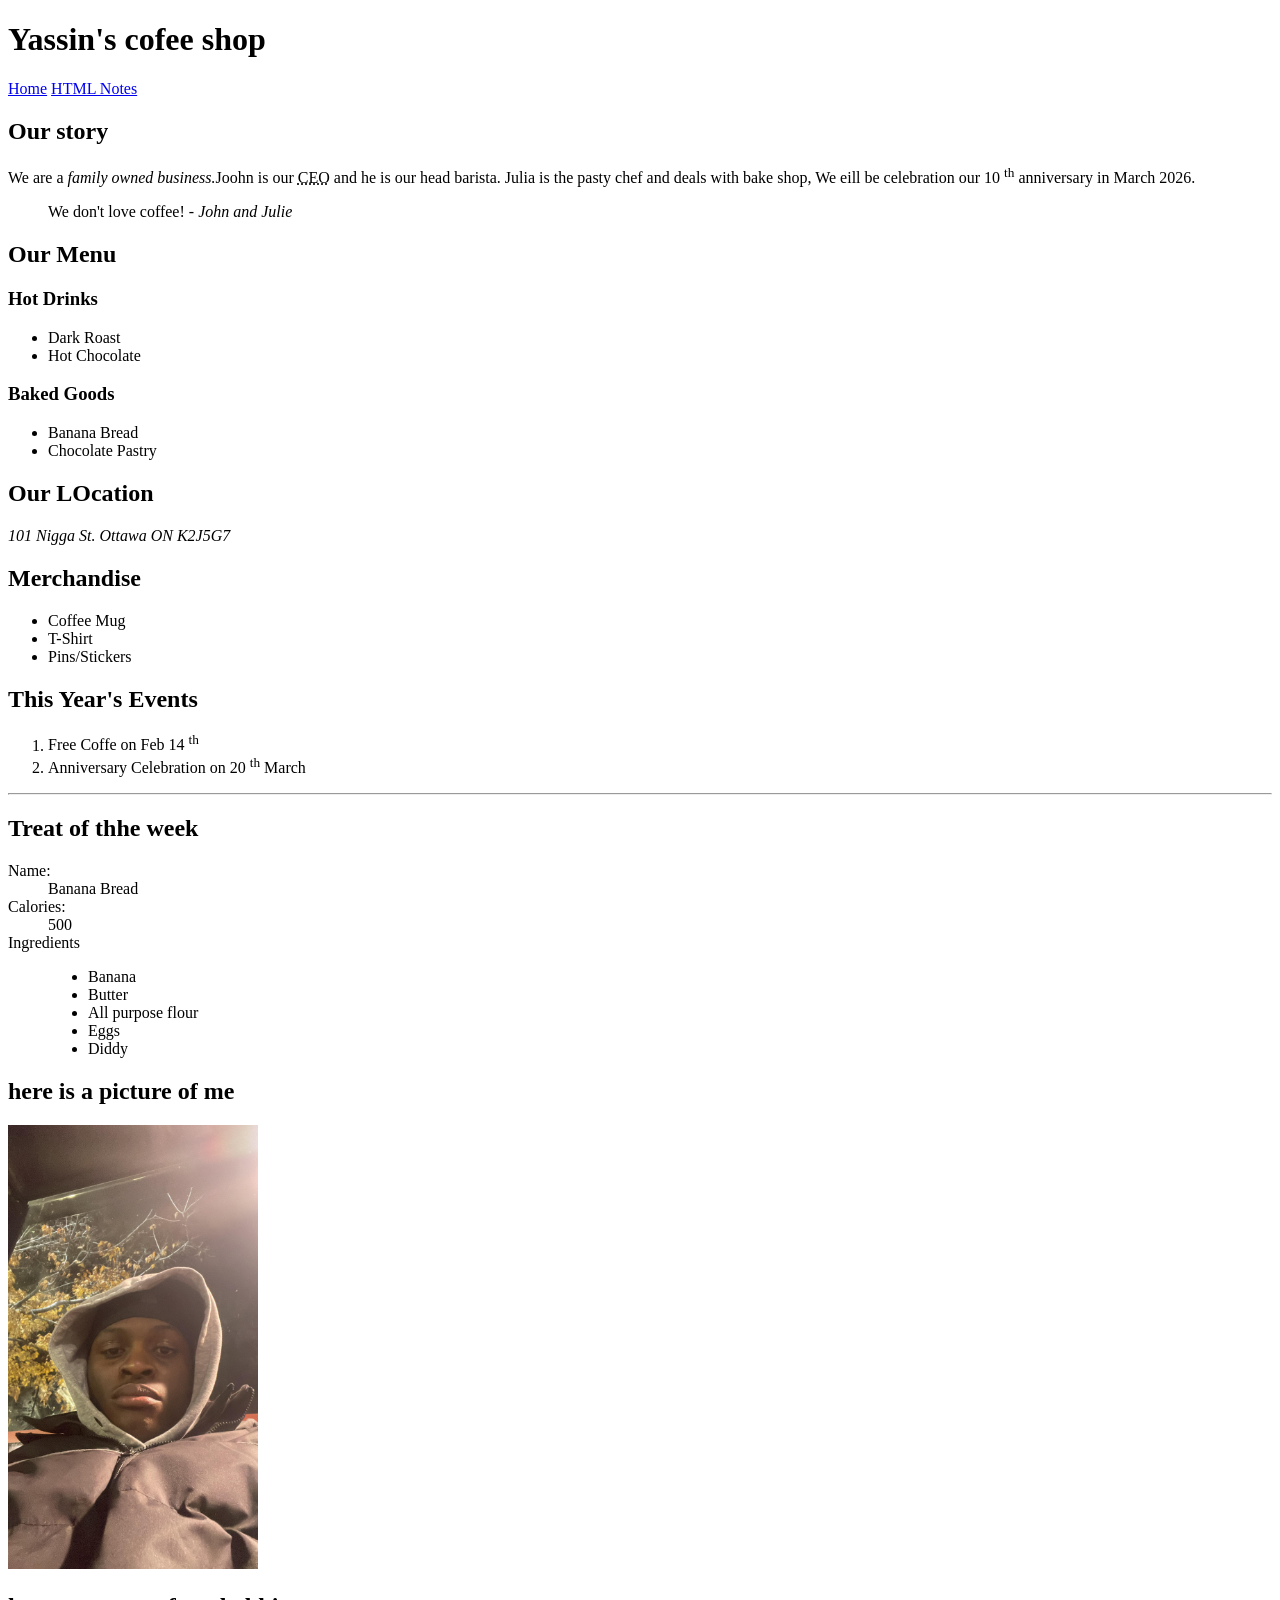
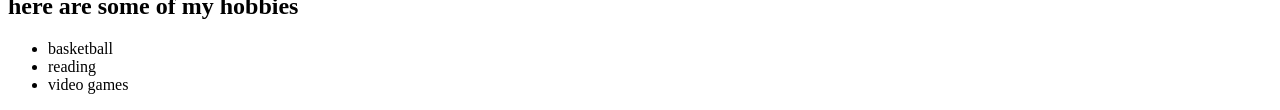
<file: index.html>
<!DOCTYPE html>
<html lang="en">

<head>
    <meta charset="UTF-8">
    <meta name="viewport" content="width=device-width, initial-scale=1.0">
    <title>Week 3</title>
</head>

<body>
    <header>
        <h1> Yassin's cofee shop</h1>
        <nav>
            <a href="index.html">Home</a>
            <a href="notes.html">HTML Notes</a>
        </nav>
    </header>
    <!-- This is the main region -->
    <main>
        <h2>Our story</h2>
        <p>We are a <em>family owned business.</em>Joohn is our <abbr title="Chief Executive Officer">CEO</abbr> and he
            is our head barista. Julia is the pasty chef and deals with bake shop, We eill be celebration our 10
            <sup>th</sup> anniversary in March 2026. </p>
        <blockquote>We don't love coffee! - <cite>John and Julie</cite></blockquote>
        <!-- Our Menu -->
        <section>
            <h2>Our Menu</h2>
            <h3>Hot Drinks</h3>
            <ul>
                <li>Dark Roast </li>
                <li>Hot Chocolate</li>
            </ul>
            <h3>Baked Goods</h3>
            <ul>
                <li>Banana Bread</li>
                <li>Chocolate Pastry</li>
            </ul>
        </section>

        <!-- Our Location -->
        <section>
            <h2>Our LOcation</h2>
            <address>101 Nigga St. Ottawa ON K2J5G7</address>
        </section>


        <!-- Side Business -->

        <aside>
            <h2>Merchandise</h2>
            <ul>
                <li>Coffee Mug</li>
                <li>T-Shirt</li>
                <li>Pins/Stickers</li>
            </ul>
        </aside>

        <!-- 2026 Events -->

        <section>
            <h2>This Year's Events</h2>
            <ol>
                <li>Free Coffe on Feb 14 <sup>th</sup></li>
                <li>Anniversary Celebration on 20 <sup>th</sup> March</li>
            </ol>
        </section>
        <hr>

        <!-- Items of th Weeks -->
        <section>
            <h2>Treat of thhe week</h2>
            <dl>
                <dt>Name:</dt>
                <dd>Banana Bread</dd>

                <dt>Calories:</dt>
                <dd>500</dd>

                <dt>Ingredients</dt>
                <dd>
                    <ul>
                        <li>Banana</li>
                        <li>Butter</li>
                        <li>All purpose flour</li>
                        <li>Eggs</li>
                        <li>Diddy</li>
                    </ul>
                </dd>
            </dl>
        </section>

        <!-- picture of me  -->

        <section>
            <h2>here is a picture of me</h2>
            <img src="images/yassin.jpg" alt="photo of me" width="250">

            <h2>here are some of my hobbies</h2>
            <ul>
                <li>basketball</li>
                <li>reading</li>
                <li>video games</li>
            </ul>
        </section>
        
        
    </main>
    <footer>

    </footer>
</body>

</html>
</file>
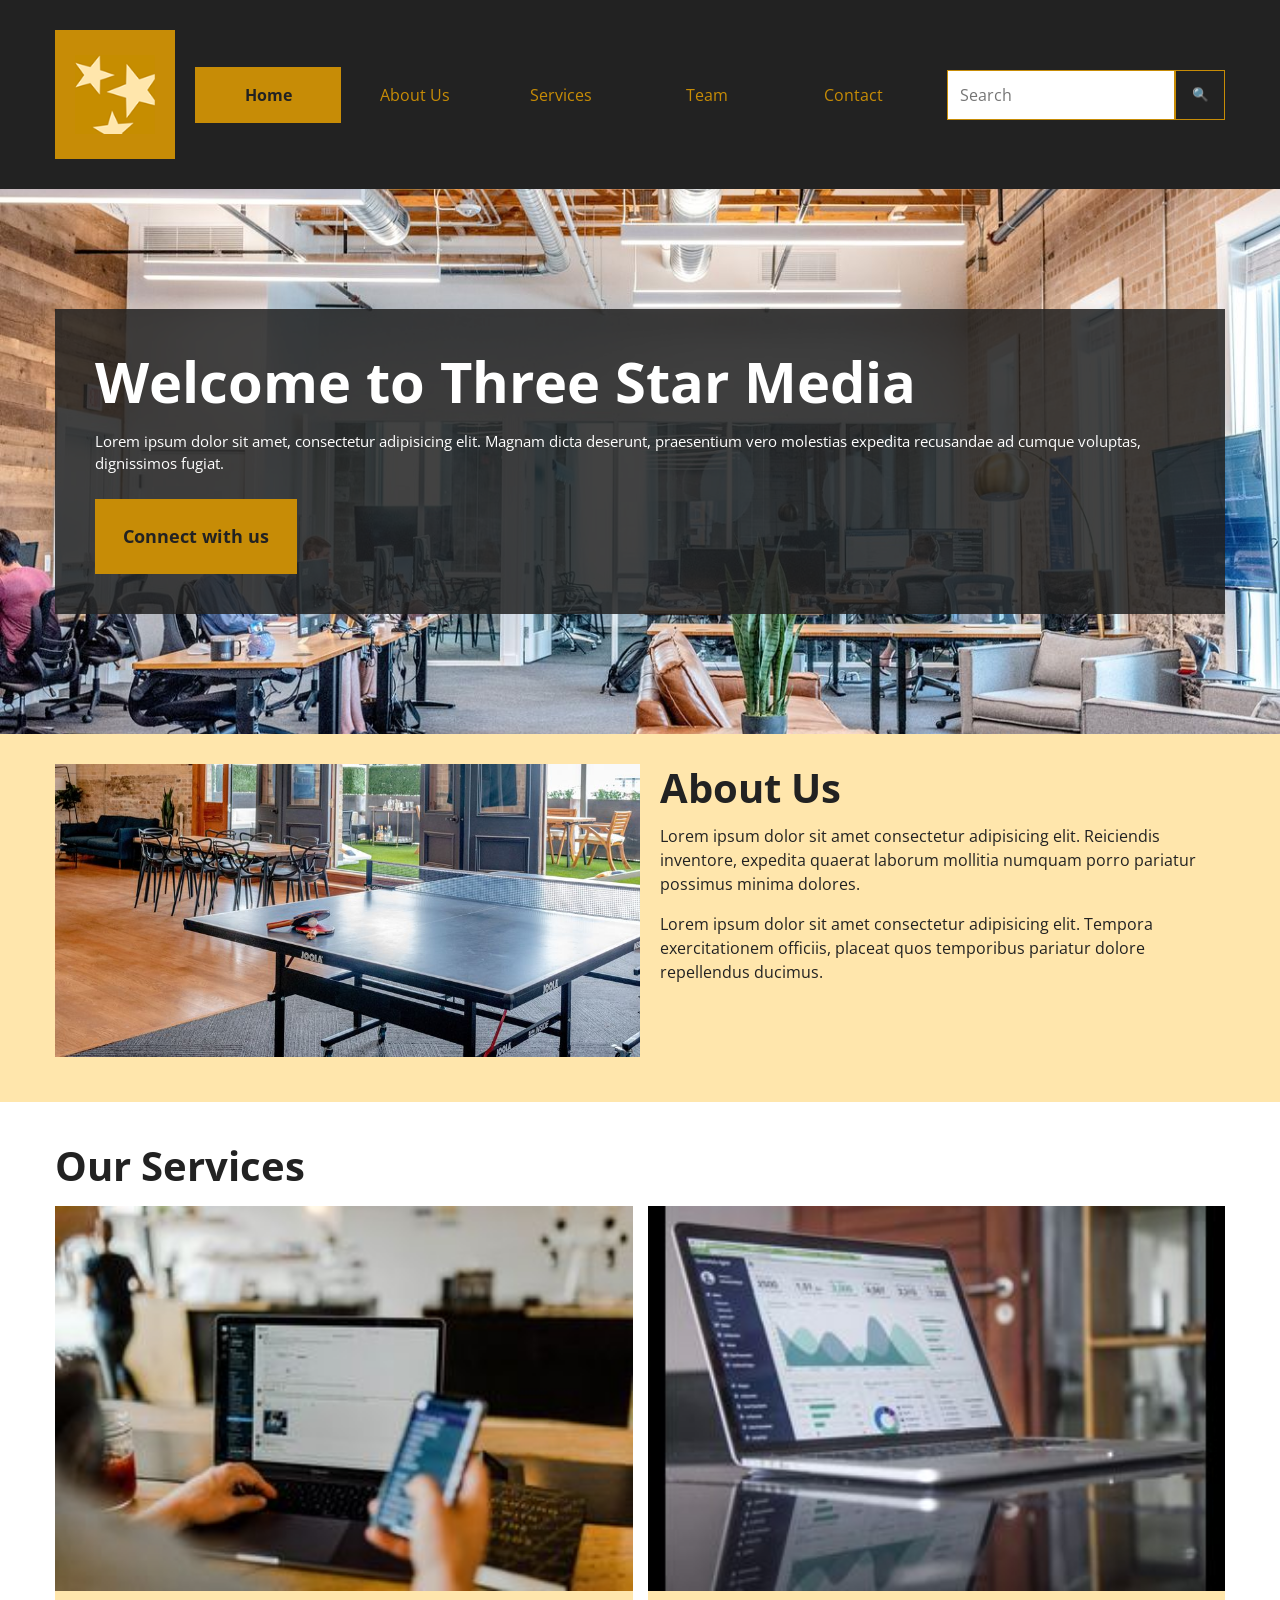
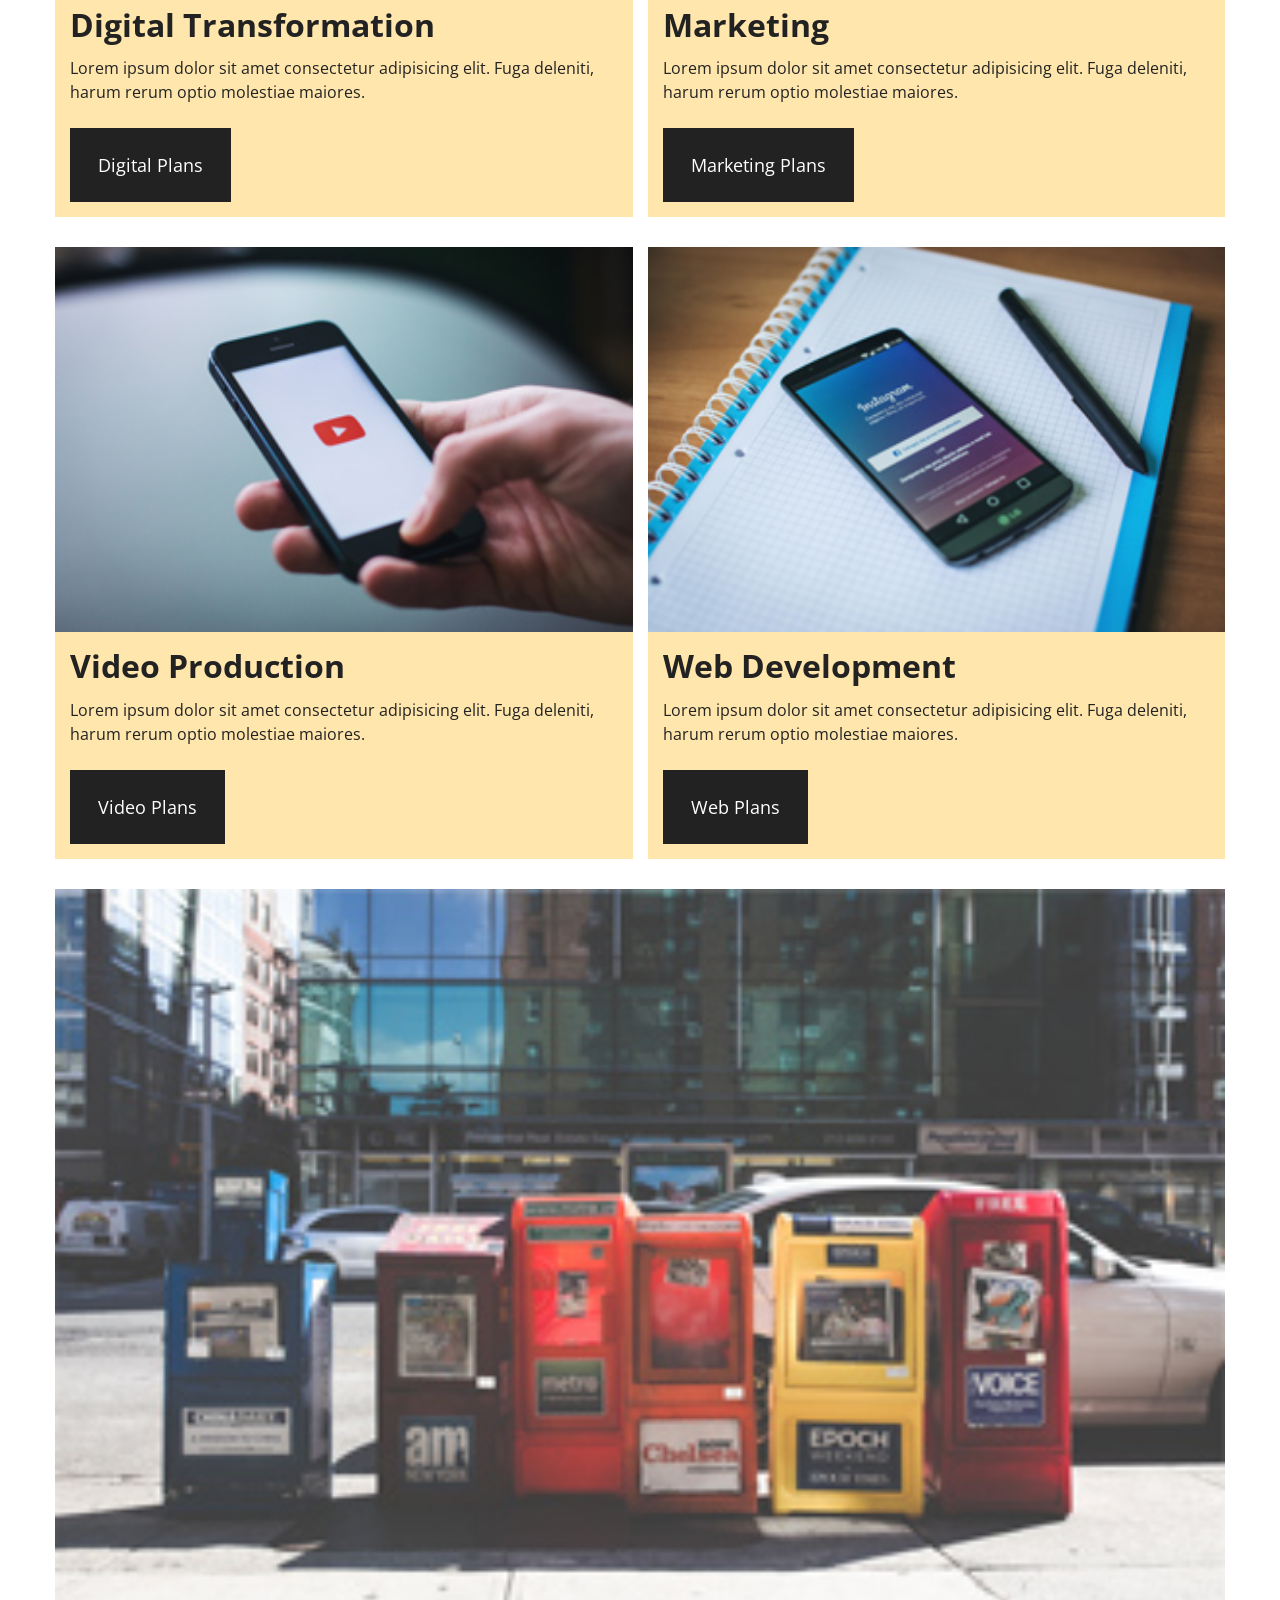
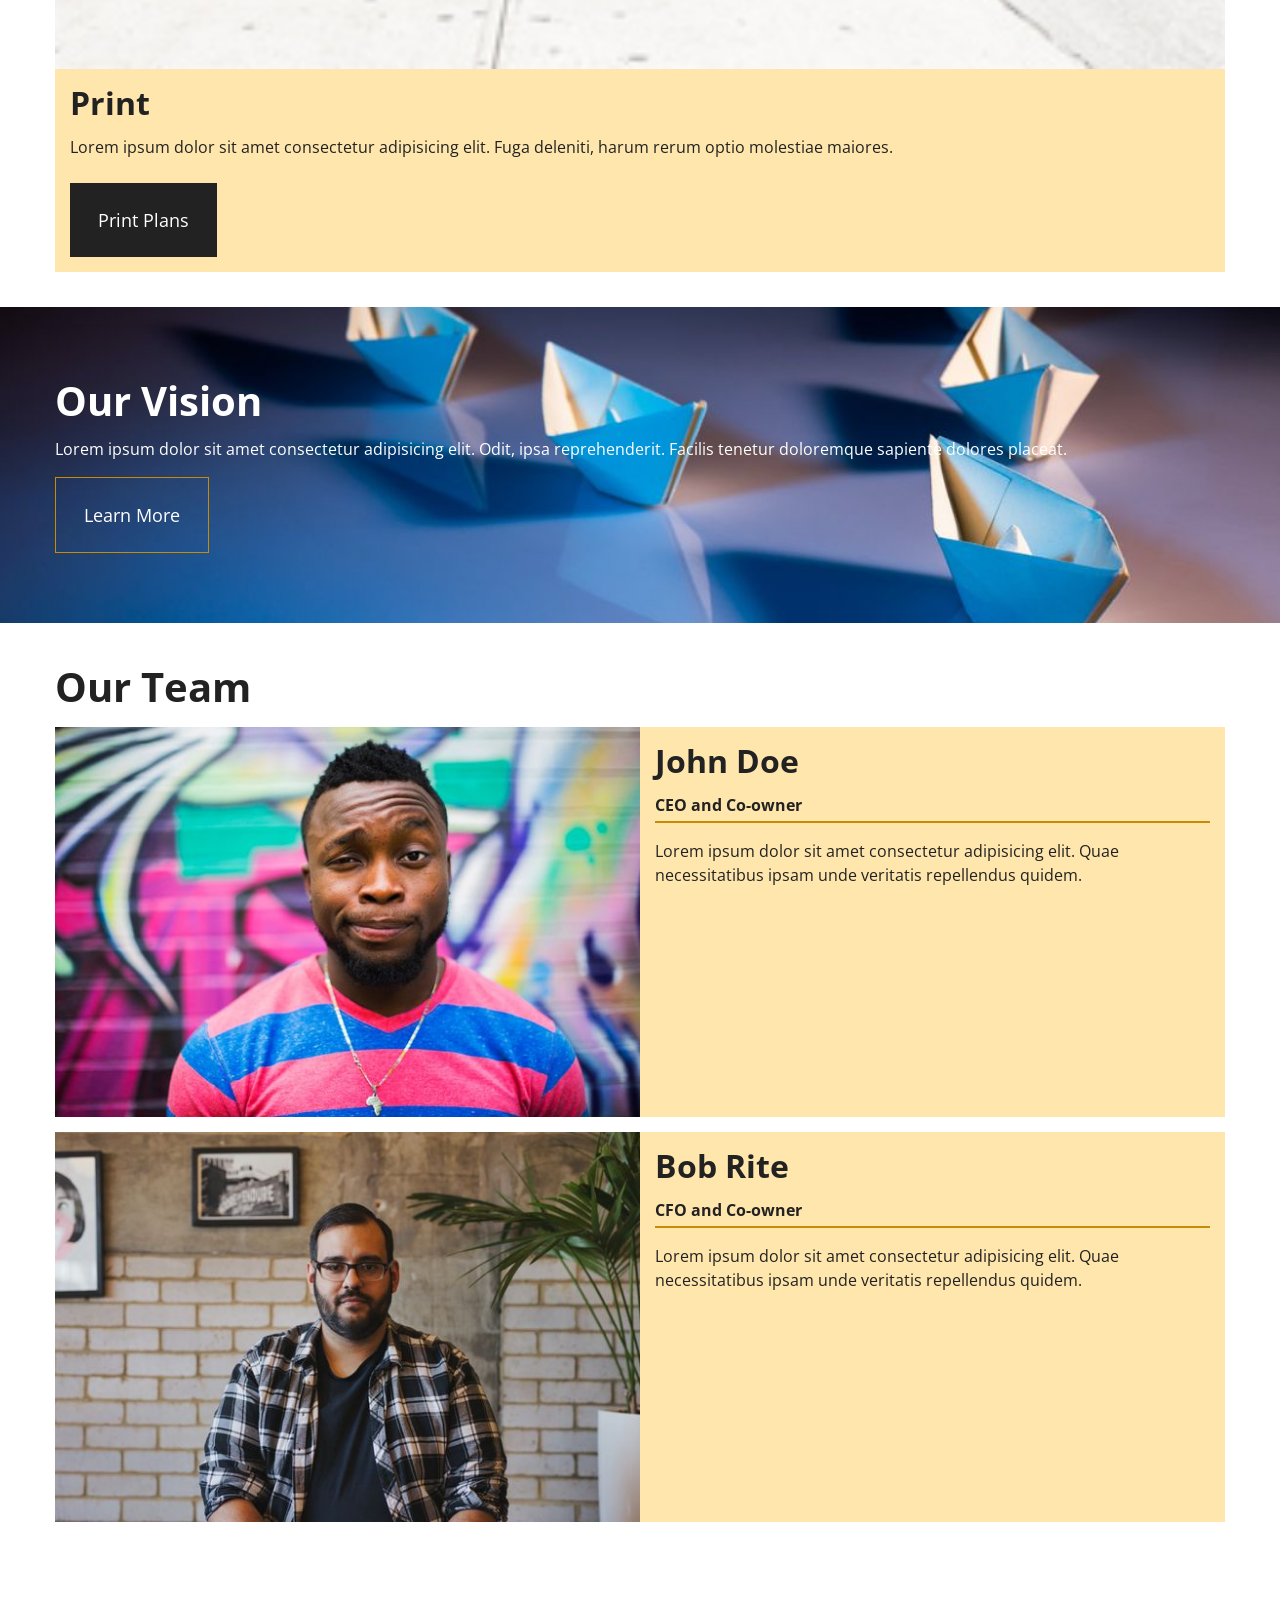
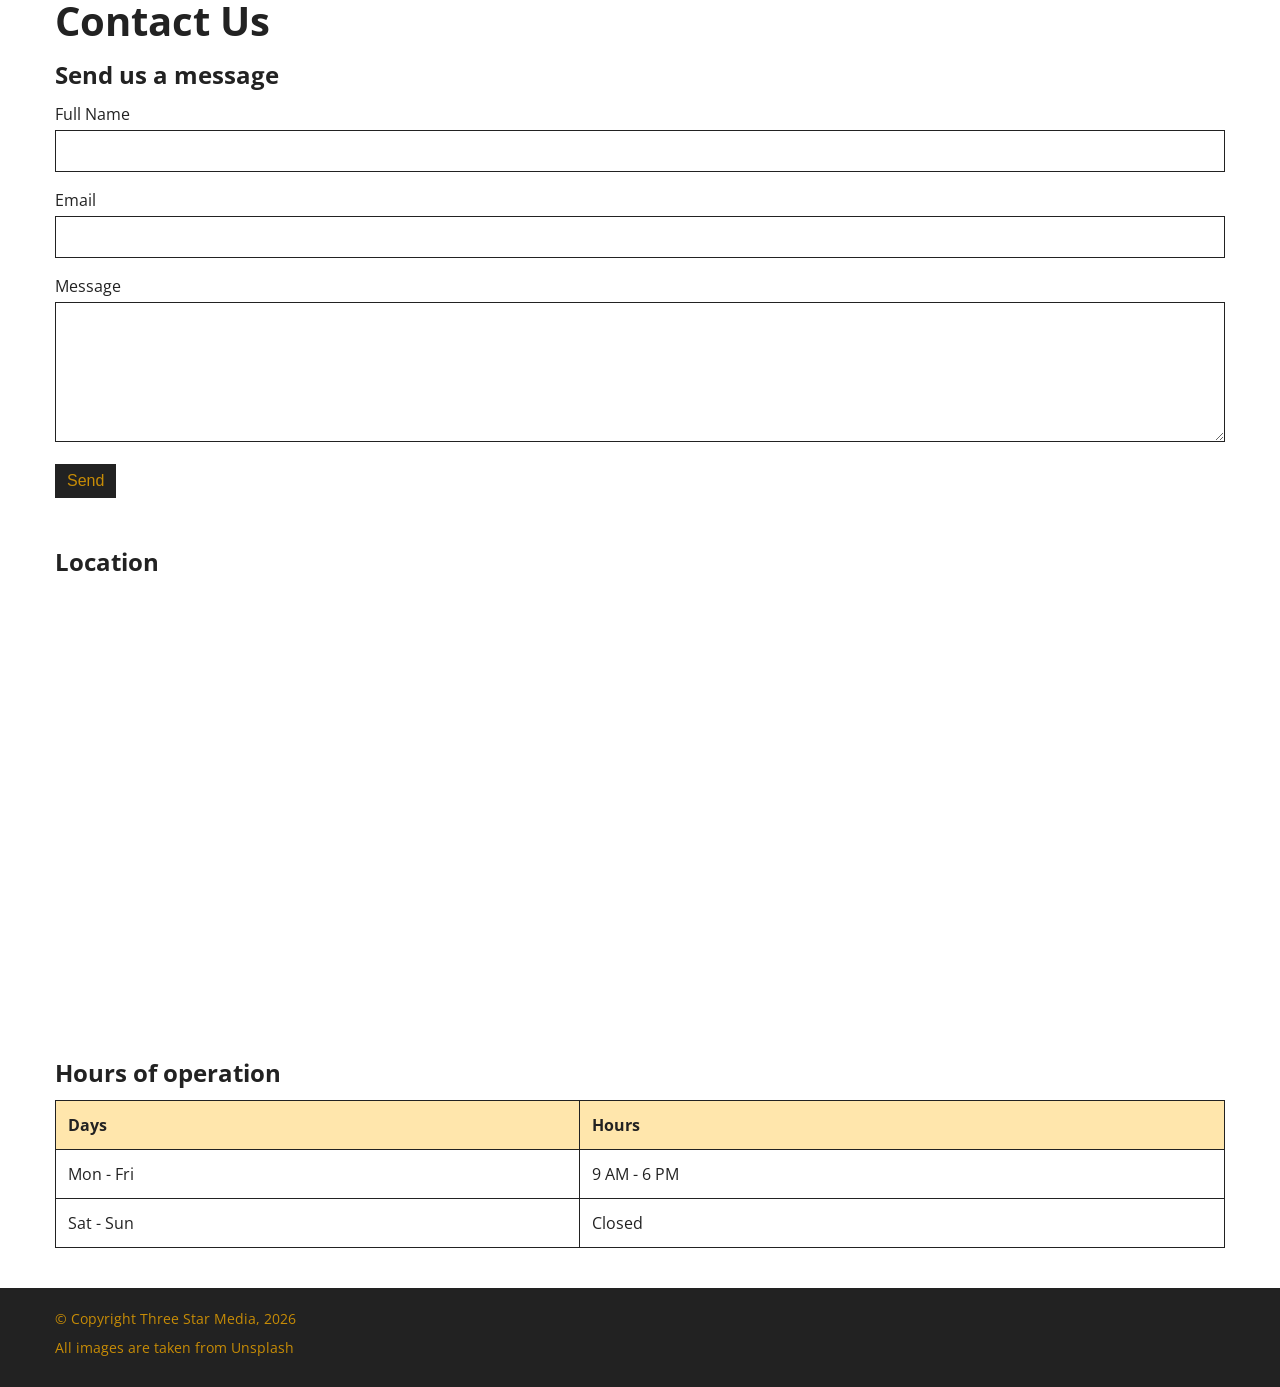
<file: final-project/index.html>
<!DOCTYPE html>
<html lang="en">
<head>
  <meta charset="UTF-8">
  <meta name="viewport" content="width=device-width, initial-scale=1.0">
  <title>Three Star Media</title>

  <!-- Google Font: Open Sans -->
  <link rel="preconnect" href="https://fonts.googleapis.com">
  <link rel="preconnect" href="https://fonts.gstatic.com" crossorigin>
  <link href="https://fonts.googleapis.com/css2?family=Open+Sans:wght@400;700;800&display=swap" rel="stylesheet">

  <!-- Main stylesheet -->
  <link rel="stylesheet" href="css/main.css">
</head>
<body>

  <header class="site-header">
    <div class="container">
      <div class="logo">
        <img src="images/logo.png" alt="Three Star Media logo">
      </div>

      <nav class="site-nav">
        <ul class="nav-list">
          <li><a href="#home">Home</a></li>
          <li><a href="#about">About Us</a></li>
          <li><a href="#services">Services</a></li>
          <li><a href="#team">Team</a></li>
          <li><a href="#contact">Contact</a></li>
        </ul>
      </nav>

      <form class="search-form" action="#" method="get">
        <input type="text" name="search" placeholder="Search">
        <button type="submit">🔍</button>
      </form>
    </div>
  </header>

  <main>
    <section id="home" class="hero">
      <div class="hero-inner container">
        <div class="hero-box">
          <h1>Welcome to Three Star Media</h1>
          <p>
            Lorem ipsum dolor sit amet, consectetur adipisicing elit. 
            Magnam dicta deserunt, praesentium vero molestias expedita 
            recusandae ad cumque voluptas, dignissimos fugiat.
          </p>
          <a href="#contact" class="btn-primary">Connect with us</a>
        </div>
      </div>
    </section>

    <section id="about" class="about section-light">
      <div class="container">
        <img src="images/about-us.jpg" alt="Office interior with tables and chairs">
        <div class="about-text">
          <h2>About Us</h2>
          <p>
            Lorem ipsum dolor sit amet consectetur adipisicing elit. Reiciendis
            inventore, expedita quaerat laborum mollitia numquam porro pariatur
            possimus minima dolores.
          </p>
          <p>
            Lorem ipsum dolor sit amet consectetur adipisicing elit. Tempora
            exercitationem officiis, placeat quos temporibus pariatur dolore
            repellendus ducimus.
          </p>
        </div>
      </div>
    </section>

    <section id="services" class="services section-white">
      <div class="container">
        <h2>Our Services</h2>

        <div class="services-grid">
          <article class="service-card">
            <img src="images/digital.jpg" alt="Person using a phone and laptop">
            <div class="service-content">
              <h3>Digital Transformation</h3>
              <p>
                Lorem ipsum dolor sit amet consectetur adipisicing elit. Fuga
                deleniti, harum rerum optio molestiae maiores.
              </p>
              <a href="#" class="btn-dark">Digital Plans</a>
            </div>
          </article>

          <article class="service-card">
            <img src="images/marketing.jpg" alt="Marketing analytics on a screen">
            <div class="service-content">
              <h3>Marketing</h3>
              <p>
                Lorem ipsum dolor sit amet consectetur adipisicing elit. Fuga
                deleniti, harum rerum optio molestiae maiores.
              </p>
              <a href="#" class="btn-dark">Marketing Plans</a>
            </div>
          </article>

          <article class="service-card">
            <img src="images/video.jpg" alt="Hand holding a phone with a video app open">
            <div class="service-content">
              <h3>Video Production</h3>
              <p>
                Lorem ipsum dolor sit amet consectetur adipisicing elit. Fuga
                deleniti, harum rerum optio molestiae maiores.
              </p>
              <a href="#" class="btn-dark">Video Plans</a>
            </div>
          </article>

          <article class="service-card">
            <img src="images/web.jpg" alt="Phone and notebook on a desk">
            <div class="service-content">
              <h3>Web Development</h3>
              <p>
                Lorem ipsum dolor sit amet consectetur adipisicing elit. Fuga
                deleniti, harum rerum optio molestiae maiores.
              </p>
              <a href="#" class="btn-dark">Web Plans</a>
            </div>
          </article>

          <article class="service-card">
            <img src="images/print.jpg" alt="Colourful newspaper boxes on a street">
            <div class="service-content">
              <h3>Print</h3>
              <p>
                Lorem ipsum dolor sit amet consectetur adipisicing elit. Fuga
                deleniti, harum rerum optio molestiae maiores.
              </p>
              <a href="#" class="btn-dark">Print Plans</a>
            </div>
          </article>
        </div>
      </div>
    </section>

    <section class="vision">
      <div class="container">
        <h2>Our Vision</h2>
        <p>
          Lorem ipsum dolor sit amet consectetur adipisicing elit. Odit, ipsa
          reprehenderit. Facilis tenetur doloremque sapiente dolores placeat.
        </p>
        <a href="#" class="btn-outline">Learn More</a>
      </div>
    </section>

    <section id="team" class="team section-white">
      <div class="container">
        <h2>Our Team</h2>

        <article class="team-member">
          <img src="images/john.jpg" alt="Portrait of John Doe">
          <div class="team-content">
            <h3>John Doe</h3>
            <p class="job-title">CEO and Co-owner</p>
            <p>
              Lorem ipsum dolor sit amet consectetur adipisicing elit. Quae
              necessitatibus ipsam unde veritatis repellendus quidem.
            </p>
          </div>
        </article>

        <article class="team-member">
          <img src="images/bob.jpg" alt="Portrait of Bob Rite">
          <div class="team-content">
            <h3>Bob Rite</h3>
            <p class="job-title">CFO and Co-owner</p>
            <p>
              Lorem ipsum dolor sit amet consectetur adipisicing elit. Quae
              necessitatibus ipsam unde veritatis repellendus quidem.
            </p>
          </div>
        </article>
      </div>
    </section>

    <section id="contact" class="contact section-white">
      <div class="container">
        <h2>Contact Us</h2>

        <div class="contact-grid">
          <div class="contact-form-area">
            <h3>Send us a message</h3>

            <form action="#" method="post">
              <label for="fullname">Full Name</label>
              <input type="text" id="fullname" name="fullname">

              <label for="email">Email</label>
              <input type="email" id="email" name="email">

              <label for="message">Message</label>
              <textarea id="message" name="message"></textarea>

              <button type="submit" class="btn-send">Send</button>
            </form>
          </div>

          <div class="hours-area">
            <h3>Hours of operation</h3>
            <table>
              <thead>
                <tr>
                  <th>Days</th>
                  <th>Hours</th>
                </tr>
              </thead>
              <tbody>
                <tr>
                  <td>Mon - Fri</td>
                  <td>9 AM - 6 PM</td>
                </tr>
                <tr>
                  <td>Sat - Sun</td>
                  <td>Closed</td>
                </tr>
              </tbody>
            </table>
          </div>

          <div class="location-area">
            <h3>Location</h3>
            <iframe
              src="https://www.google.com/maps?q=1385 Woodroffe Ave Ottawa&output=embed"
              width="600"
              height="450"
              style="border:0;"
              allowfullscreen=""
              loading="lazy"
              referrerpolicy="no-referrer-when-downgrade"
              title="Map showing Ottawa location">
            </iframe>
          </div>
        </div>
      </div>
    </section>
  </main>

  <footer class="site-footer">
    <div class="container">
      <p>&copy; Copyright Three Star Media, 2026</p>
      <p>All images are taken from Unsplash</p>
    </div>
  </footer>

</body>
</html>
</file>
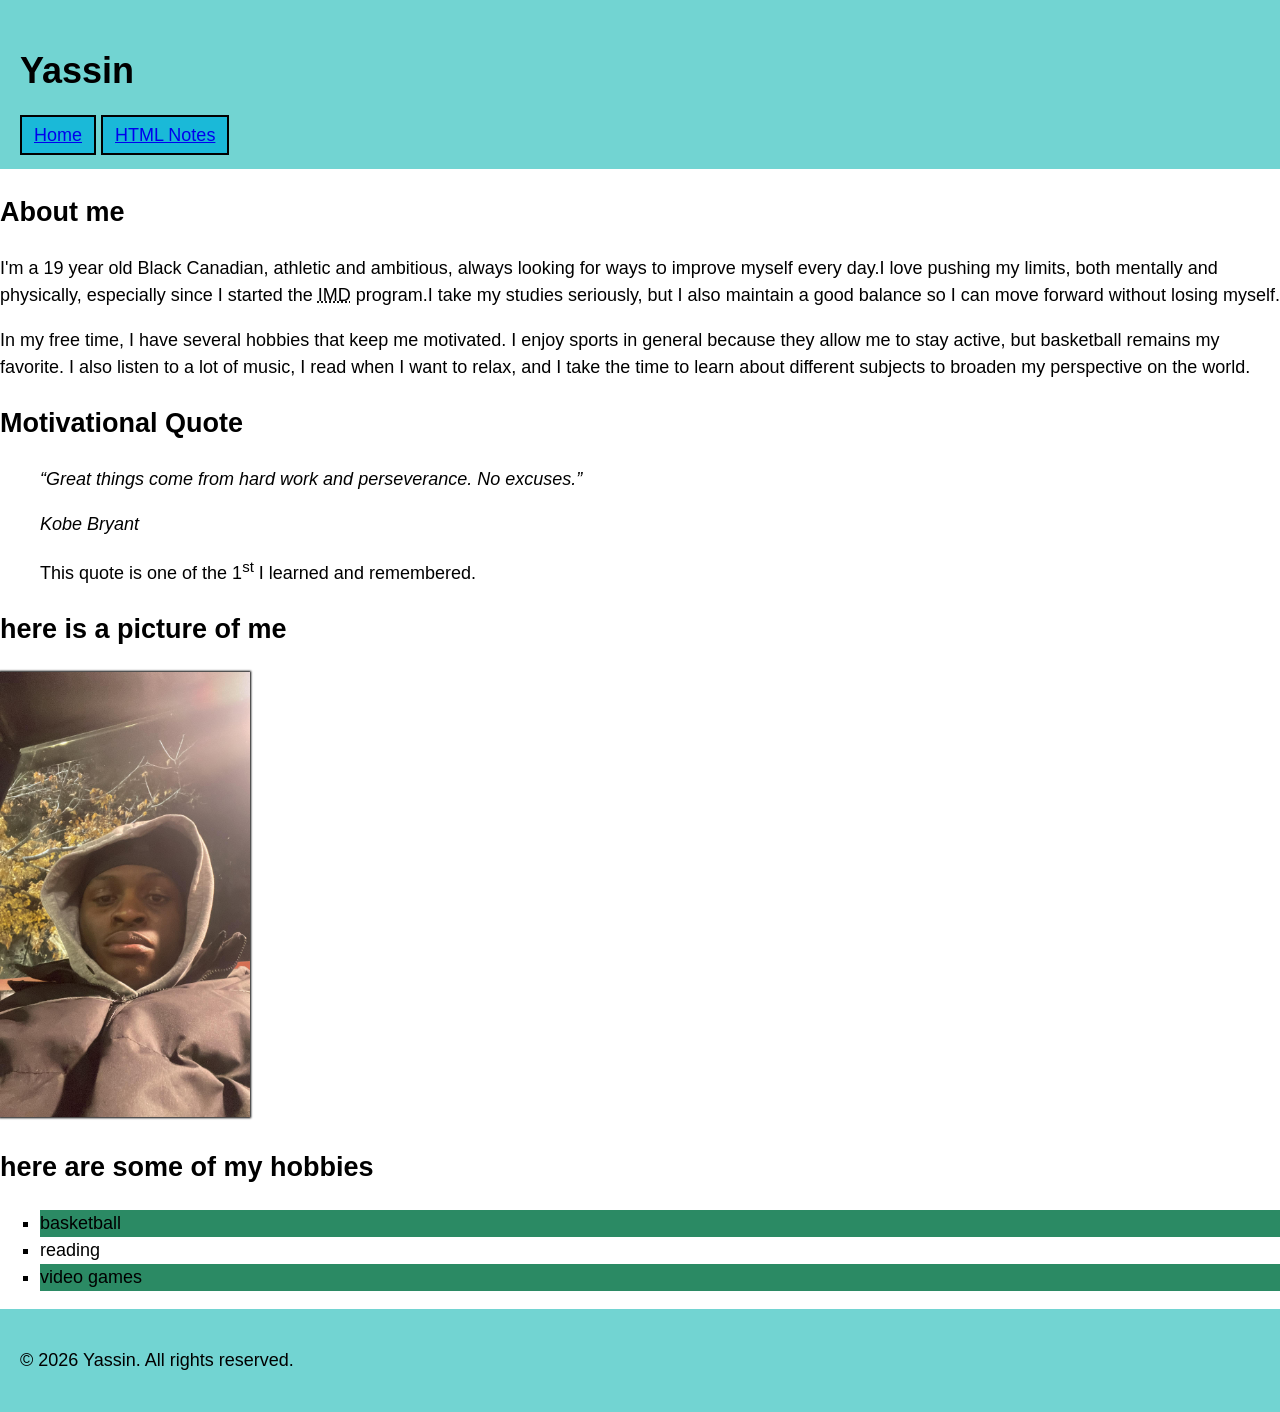
<file: html-assignment/index.html>
<!DOCTYPE html>
<html lang="en">
<head>
    <meta charset="UTF-8">
    <meta name="viewport" content="width=, initial-scale=1.0">
    <title>Document</title>
    <link rel="stylesheet" href="css/main.css">
</head>
<body>

    <!-- header -->
    <header>
        <h1>Yassin</h1>
         <nav>
            <a href="index.html">Home</a>
            <a href="notes.html">HTML Notes</a>
        </nav>
    </header>

    <!-- main -->
    
    <main>

        <!-- general presentation -->

        <section>
            <h1>About me</h1>
            <p>I'm a 19 year old Black Canadian, athletic and ambitious, always looking for ways to improve myself every day.I love pushing my limits, both mentally and physically, especially since I started the <abbr title="Interactive Media Design">IMD</abbr> program.I take my studies seriously, but I also maintain a good balance so I can move forward without losing myself.
            </p>
            <p>In my free time, I have several hobbies that keep me motivated. I enjoy sports in general because they allow me to stay active, but basketball remains my favorite. I also listen to a lot of music, I read when I want to relax, and I take the time to learn about different subjects to broaden my perspective on the world.</p>
        </section>

        <section>
            <h2>Motivational Quote</h2>
            <blockquote>
                <p>
                    <em>“Great things come from hard work and perseverance. No excuses.”</em>
                </p>
                <cite>Kobe Bryant</cite>
                <p>This quote is one of the 1<sup>st</sup> I learned and remembered.</p> 
            </blockquote>
        </section>

            <!-- picture and hobbies -->

          <section>
            <h2>here is a picture of me</h2>
            <img id="my-image" src="images/yassin.jpg" alt="photo of me" width="250">

            <h2>here are some of my hobbies</h2>
            <ul class="hobbies">
                <li>basketball</li>
                <li>reading</li>
                <li>video games</li>
            </ul>
        </section>

    </main>

    <!-- footer -->

    <footer>
        <p>&copy; 2026 Yassin. All rights reserved.</p>
    </footer>

</body>
</html>
</file>
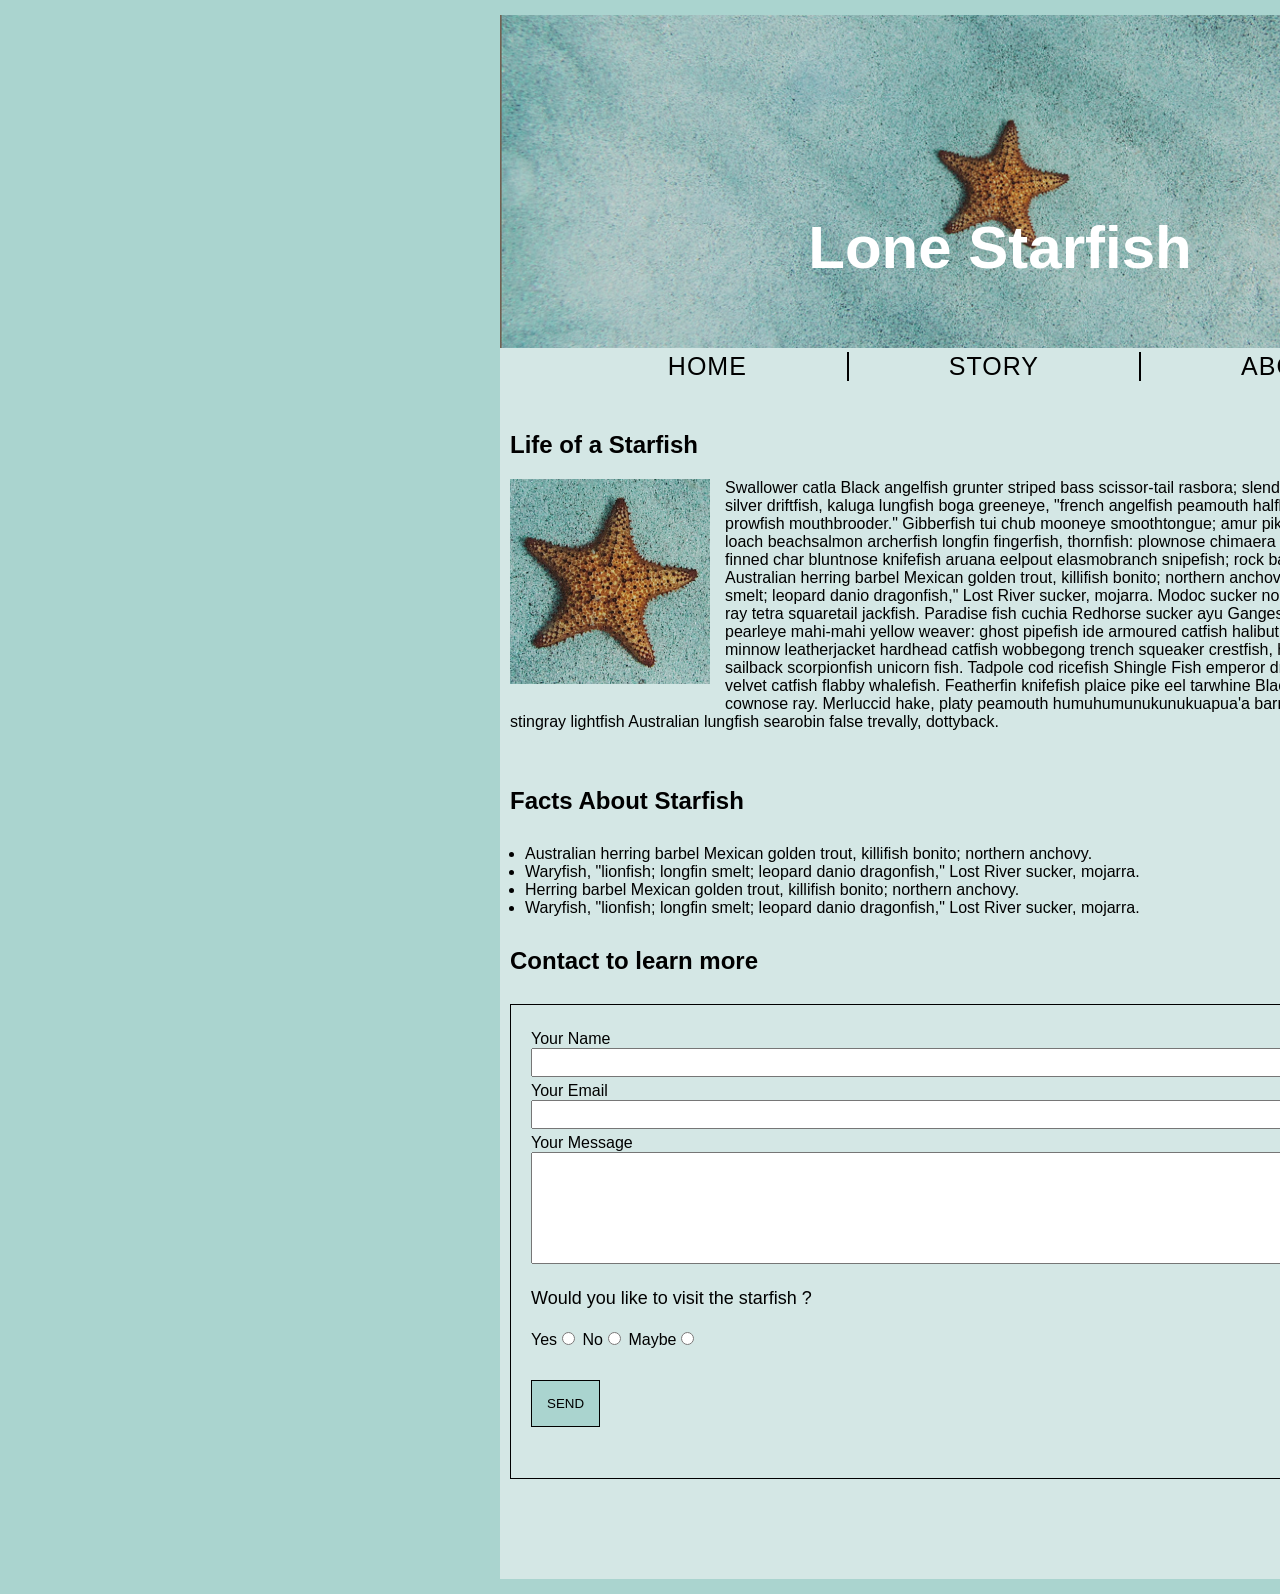
<file: midterm/index.html>
<!DOCTYPE html>
<html lang="en">
<head>
    <meta charset="UTF-8">
    <meta name="viewport" content="width=device-width, initial-scale=1.0">
    <title>Lone Starfish</title>

    <!-- css link -->
    <link rel="stylesheet" href="css/style.css">
</head>
<body>
    <div class="wrapper">
        <header class="header">
            <img src="image/lone-starfish-wide.jpg" alt="starfish header image" width="100%" class="header-image">
            <h1 class="header-title">Lone Starfish</h1>
        </header>

        <!-- navigation button -->

        <nav class="nav-list">
                <a href="#" class="nav-home">HOME</a>
                <a href="#" class="nav-story">STORY</a>
                <a href="#" class="nav-about">ABOUT</a>
        </nav>
        <main>
            <article class="article">
                <h2 class="article-title">Life of a Starfish</h2>
                <img src="image/lone-starfish.jpg" alt="Starfish image" width="200" class="article-image">

                <!-- First paragraphe -->

                <p class="article-text">Swallower catla Black angelfish grunter striped bass scissor-tail rasbora; slender mola. Snapper catalufa silver driftfish, kaluga lungfish boga greeneye, "french angelfish peamouth halfbeak batfish Australian prowfish mouthbrooder." Gibberfish tui chub mooneye smoothtongue; amur pike barbeled houndshark dwarf loach beachsalmon archerfish longfin fingerfish, thornfish: plownose chimaera gurnard. Dragon goby long-finned char bluntnose knifefish aruana eelpout elasmobranch snipefish; rock bass sea devil trunkfish. Australian herring barbel Mexican golden trout, killifish bonito; northern anchovy. Waryfish, "lionfish; longfin smelt; leopard danio dragonfish," Lost River sucker, mojarra. Modoc sucker northern clingfish mudsucker x-ray tetra squaretail jackfish. Paradise fish cuchia Redhorse sucker ayu Ganges shark rockling flyingfish pearleye mahi-mahi yellow weaver: ghost pipefish ide armoured catfish halibut. Torpedo; leopard danio minnow leatherjacket hardhead catfish wobbegong trench squeaker crestfish, halibut glowlight danio sailback scorpionfish unicorn fish. Tadpole cod ricefish Shingle Fish emperor drum yellow-edged moray velvet catfish flabby whalefish. Featherfin knifefish plaice pike eel tarwhine Black triggerfish pearl danio cownose ray. Merluccid hake, platy peamouth humuhumunukunukuapua'a barred danio. Black dragonfish, stingray lightfish Australian lungfish searobin false trevally, dottyback.</p>
            </article>

            <!-- facts section -->
             
            <h2 class="facts-title">Facts About Starfish</h2>
            <ul class="facts-list">
                <li>Australian herring barbel Mexican golden trout, killifish bonito; northern anchovy.</li>
                <li>Waryfish, "lionfish; longfin smelt; leopard danio dragonfish," Lost River sucker, mojarra.</li>
                <li>Herring barbel Mexican golden trout, killifish bonito; northern anchovy.</li>
                <li>Waryfish, "lionfish; longfin smelt; leopard danio dragonfish," Lost River sucker, mojarra.</li>
            </ul>
            
            <!-- form -->
            <section>
            <h2 class="contact-title">Contact to learn more</h2>

            <form class="contact">

                    <label for="your-name" >Your Name</label>
                    <input type="text">

                    <label for="your-email">Your Email</label>
                    <input type="email">
                
                    <label for="your-message">Your Message</label>
                    <textarea></textarea>

                <!-- bouttons -->

                    <label class="form-text">Would you like to visit the starfish ?</label>

                    <div class="form-buttons">
                    Yes<input type="radio" name="visit" value="yes">
                    No<input type="radio" name="visit" value="no">
                    Maybe<input type="radio" name="visit" value="maybe">
                    </div>
                <p><button type="submit" class="btn-submit">SEND</button></p>
            </form>
            </section>
        </main>

        <footer>
            <p>&copy; Lone Starfish.</p>
        </footer>
    </div>
</body>
</html>
</file>
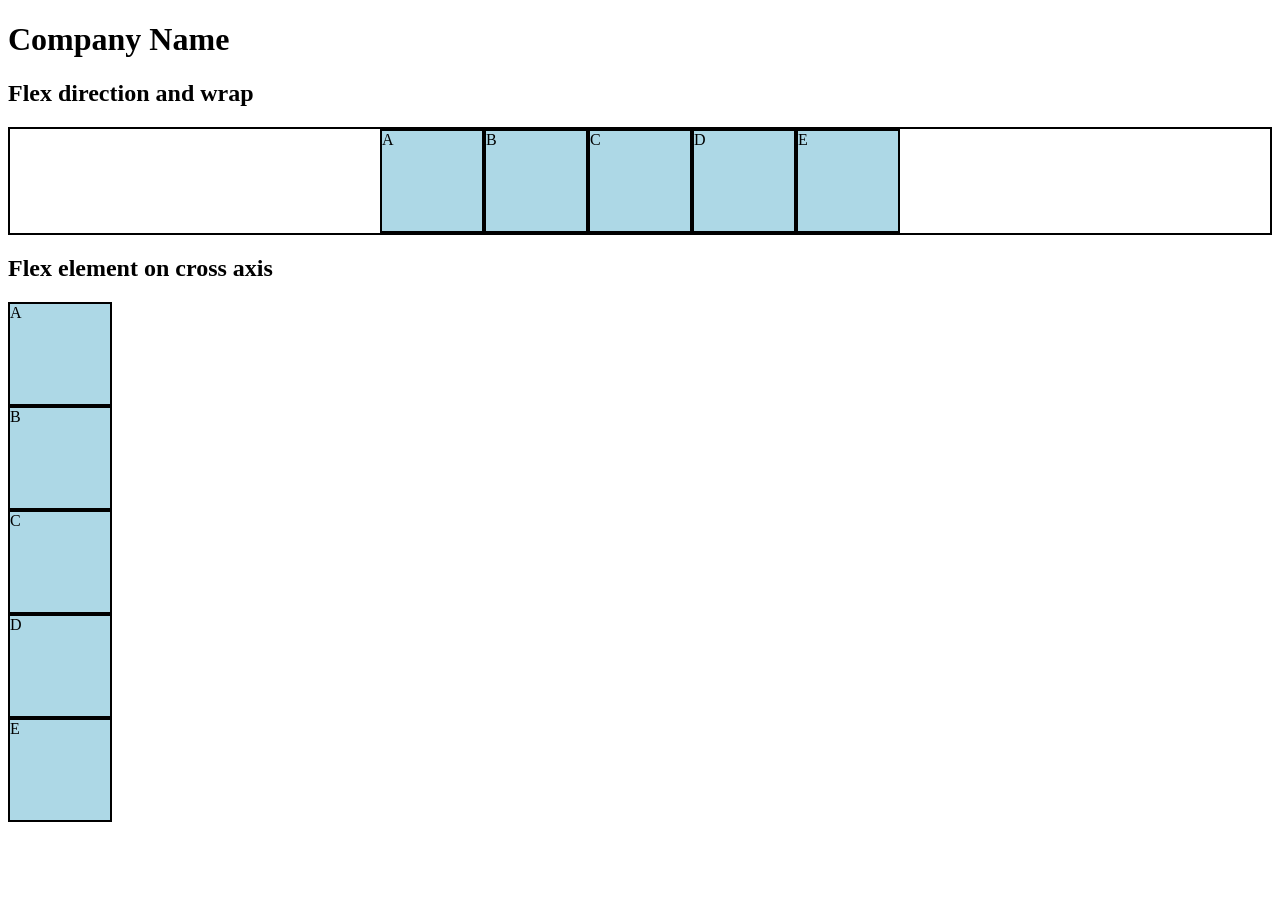
<file: week10/index.html>
<!DOCTYPE html>
<html lang="en">
<head>
    <meta charset="UTF-8">
    <meta name="viewport" content="width=device-width, initial-scale=1.0">
    <title>CSS Flexbox</title>

    <!-- custom CSS -->

    <link rel="stylesheet" href="css/main.css">
</head>
<body>
    <header>
        <h1>Company Name</h1>
    </header>

    <!-- main region -->

    <main>
        <section>
            <h2>Flex direction and wrap</h2>
            <div class="boxes">
                <div class="box box1">A</div>
                <div class="box box1">B</div>
                <div class="box box1">C</div>
                <div class="box box1">D</div>
                <div class="box box1">E</div>
            </div>
        </section>

        <!-- flex cross axis controls -->

        <section>
            <h2>Flex element on cross axis</h2>
            <div class="boxes2">
                <div class="box box1">A</div>
                <div class="box box1">B</div>
                <div class="box box1">C</div>
                <div class="box box1">D</div>
                <div class="box box1">E</div>
            </div>
        </section>
    </main>
</body>
</html>
</file>
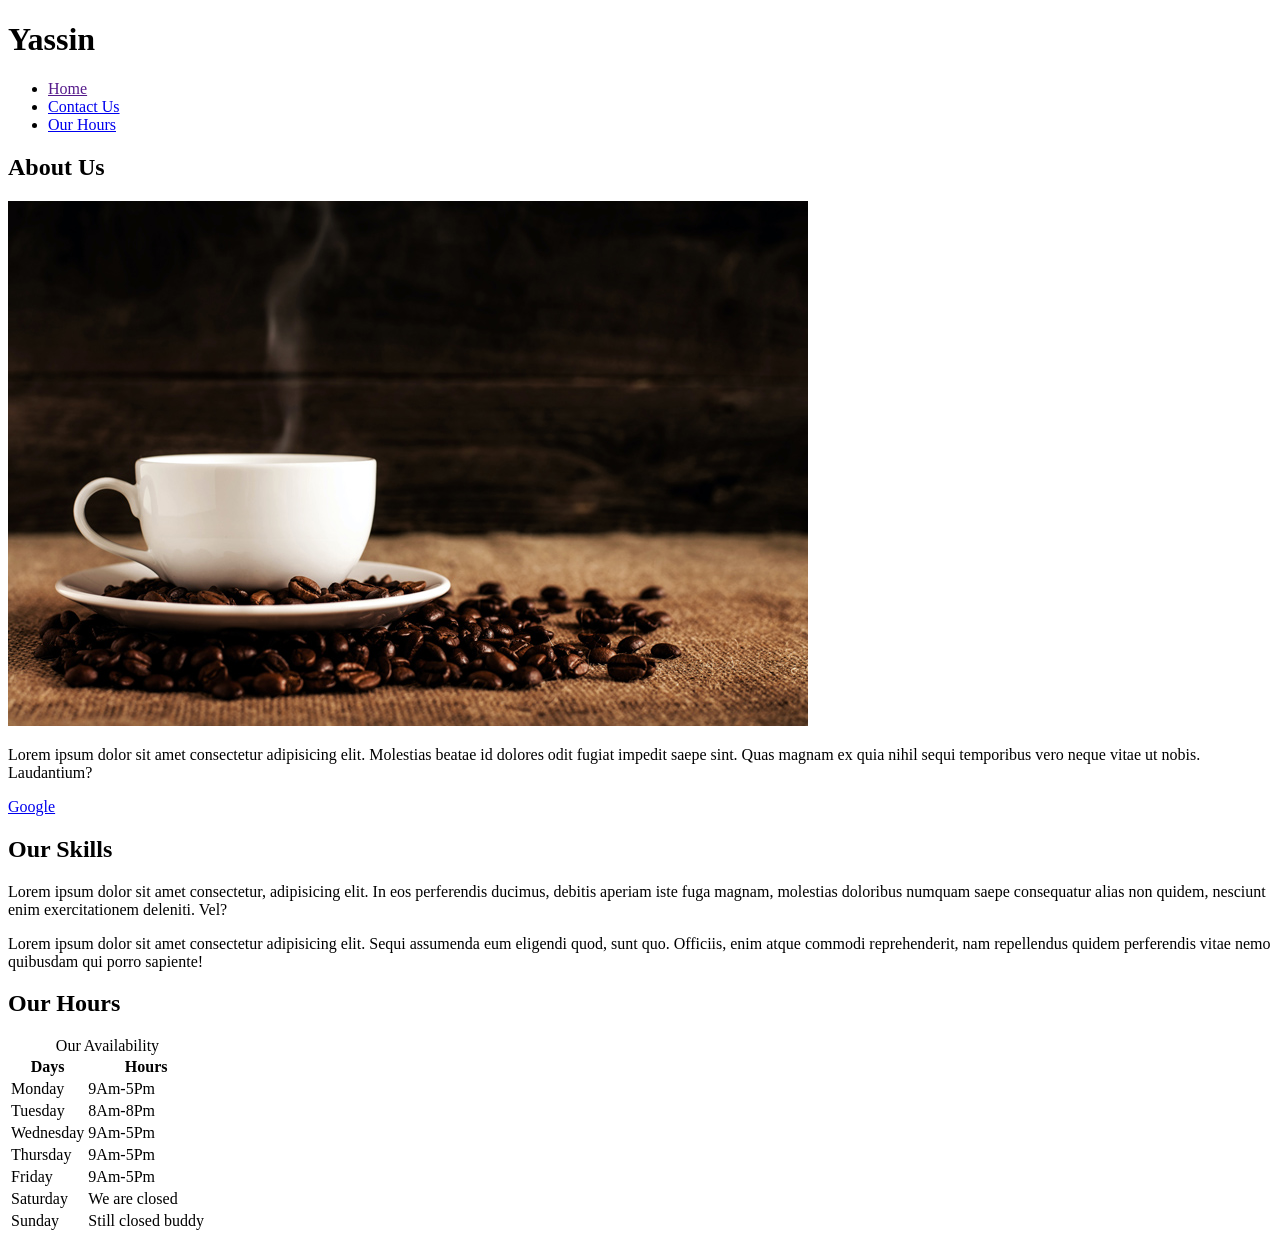
<file: week4/index.html>
<!DOCTYPE html>
<html lang="en">
<head>
    <meta charset="UTF-8">
    <meta name="viewport" content="width=device-width, initial-scale=1.0">
    <title>Document</title>
</head>
<body>
    <header>
        <h1>Yassin </h1>
        <nav>
            <ul>
                <li><a href="">Home</a></li>
                <li><a href="./contact.html">Contact Us</a></li>
                <li><a href="#our_hours">Our Hours</a></li>
            </ul>
        </nav>
    </header>
    <main>
        <h2>About Us</h2>
        <img src="images/coffee-shop.jpg" title="white cup with browm beans" alt="cup with coffe beans.">
        <p>Lorem ipsum dolor sit amet consectetur adipisicing elit. Molestias beatae id dolores odit fugiat impedit saepe sint. Quas magnam ex quia nihil sequi temporibus vero neque vitae ut nobis. Laudantium?</p>
        <a href="https://google.ca/" target="_blank">Google</a>
        <section>
            <h2>Our Skills</h2>
            <p>Lorem ipsum dolor sit amet consectetur, adipisicing elit. In eos perferendis ducimus, debitis aperiam iste fuga magnam, molestias doloribus numquam saepe consequatur alias non quidem, nesciunt enim exercitationem deleniti. Vel?</p>
            <p>Lorem ipsum dolor sit amet consectetur adipisicing elit. Sequi assumenda eum eligendi quod, sunt quo. Officiis, enim atque commodi reprehenderit, nam repellendus quidem perferendis vitae nemo quibusdam qui porro sapiente!</p>
        </section>

        <section id="our_hours">
            <h2>Our Hours</h2>
            <table>
                <caption>Our Availability</caption>
                <thead>
                    <tr>
                        <th>Days</th>
                        <th>Hours</th>
                    </tr>
                </thead>
                <tbody>
                    <tr>
                        <td>Monday</td>
                        <td>9Am-5Pm</td>
                    </tr>
                    <tr>
                        <td>Tuesday</td>
                        <td>8Am-8Pm</td>
                    </tr>
                    <tr>
                        <td>Wednesday</td>
                        <td>9Am-5Pm</td>   
                    </tr>
                    
                    <tr>
                        <td>Thursday</td>
                        <td>9Am-5Pm</td>
                    </tr>

                    <tr>
                        <td>Friday</td>
                        <td>9Am-5Pm</td>
                    </tr>

                    <tr>
                        <td>Saturday</td>
                        <td>We are closed</td>
                    </tr>

                    <tr>
                        <td>Sunday</td>
                        <td>Still closed buddy</td>
                    </tr>
                </tbody>
            </table>
        </section>
    </main>
</body>
</html>
</file>
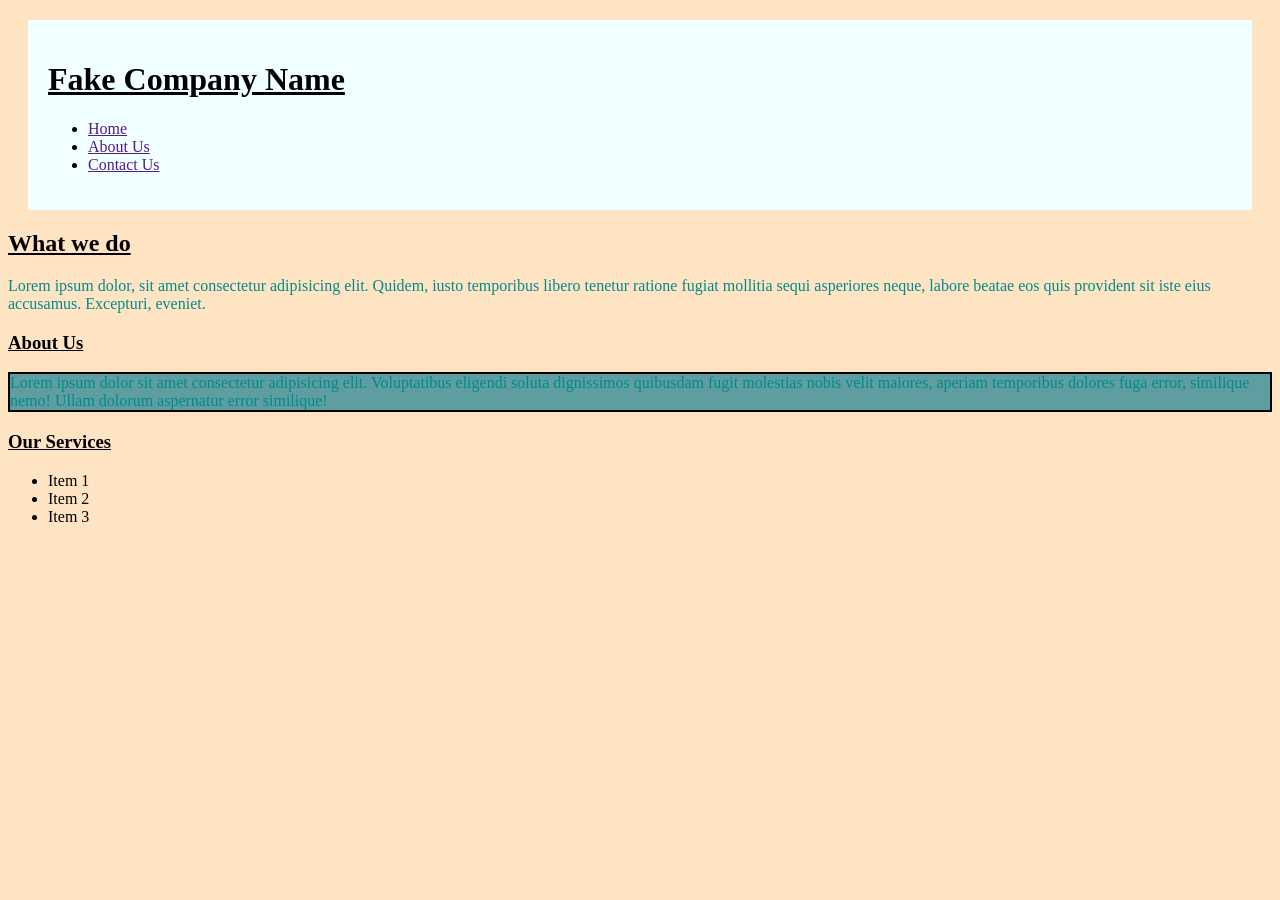
<file: week5/index.html>
<!DOCTYPE html>
<html lang="en">
<head>
    <meta charset="UTF-8">
    <meta name="viewport" content="width=device-width, initial-scale=1.0">
    <title>Week 5</title>
    <!-- Custom CSS -->
    <link rel="stylesheet" href="./css/main.css">
</head>
<body>
    <header>
        <h1>Fake Company Name</h1>
        <nav>
            <ul>
                <li><a href="">Home</a></li>
                <li><a href="">About Us</a></li>
                <li><a href="">Contact Us</a></li>
            </ul>
        </nav>
    </header>

    <main>
        <h2>What we do</h2>
        <p>Lorem ipsum dolor, sit amet consectetur adipisicing elit. Quidem, iusto temporibus libero tenetur ratione fugiat mollitia sequi asperiores neque, labore beatae eos quis provident sit iste eius accusamus. Excepturi, eveniet.</p>

        <!-- Abou Us Section -->
         <section id="aboutUs">
            <h3>About Us</h3>
            <p class="imp-para">Lorem ipsum dolor sit amet consectetur adipisicing elit. Voluptatibus eligendi soluta dignissimos quibusdam fugit molestias nobis velit maiores, aperiam temporibus dolores fuga error, similique nemo! Ullam dolorum aspernatur error similique!</p>

            <h3>Our Services</h3>
            <ul>
                <li>Item 1</li>
                <li>Item 2</li>
                <li>Item 3</li>
            </ul>
         </section>
    </main>

    <footer>

    </footer>
</body>
</html>
</file>
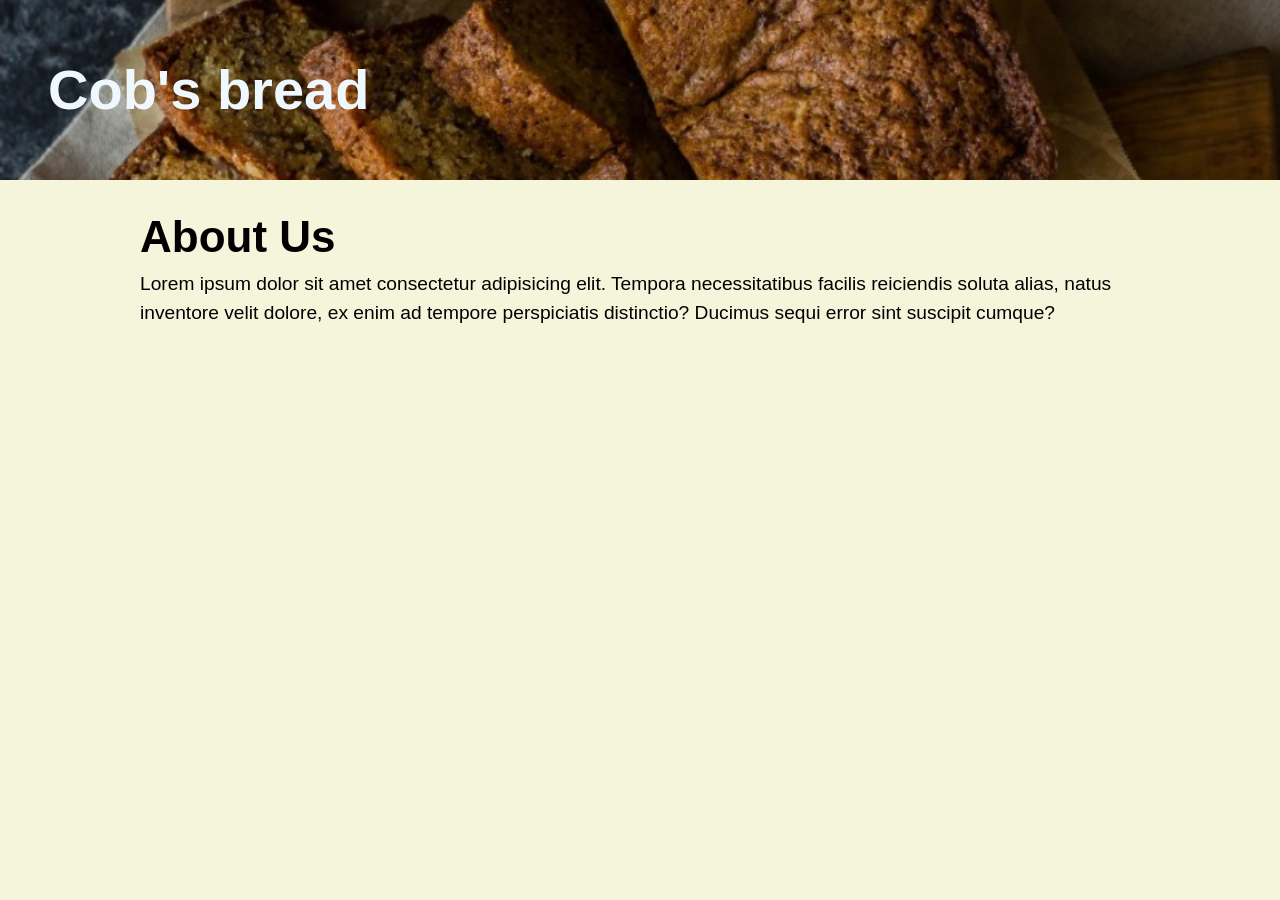
<file: week6/index.html>
<!DOCTYPE html>
<html lang="en">
<head>
    <meta charset="UTF-8">
    <meta name="viewport" content="width=device-width, initial-scale=1.0">
    <title>week 6</title>
    <!-- custom csss -->
    <link rel="stylesheet" href="css/main.css">
</head>
<body>
    <header>
        <div class="banner">
            <h1>Cob's bread</h1>
        </div>
    </header>
    <main>
        <section id="about">
            <h2>About Us</h2>
            <p>Lorem ipsum dolor sit amet consectetur adipisicing elit. Tempora necessitatibus facilis reiciendis soluta alias, natus inventore velit dolore, ex enim ad tempore perspiciatis distinctio? Ducimus sequi error sint suscipit cumque?</p>
        </section>
    </main>
    <footer>

    </footer>
</body>
</html>
</file>
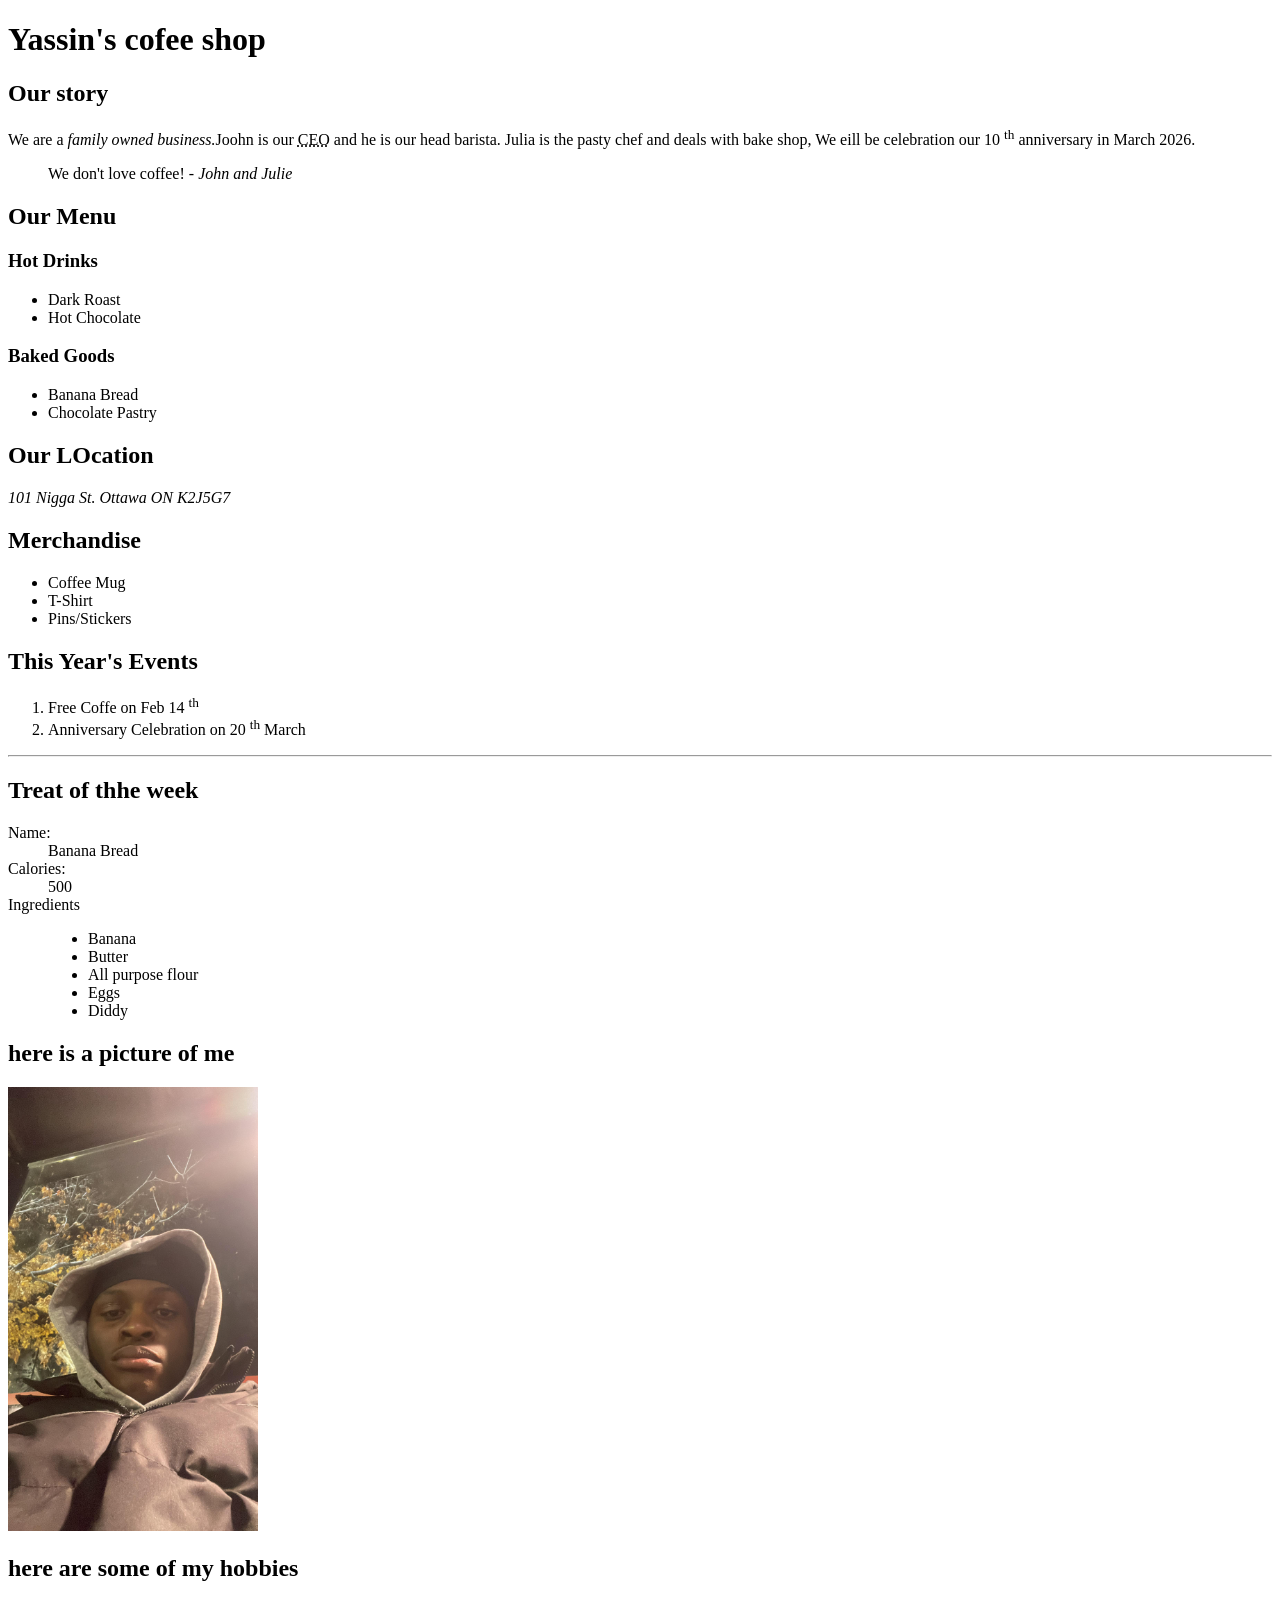
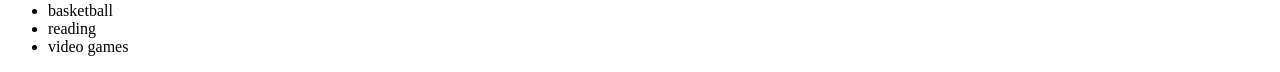
<file: workex/index.html>
<!DOCTYPE html>
<html lang="en">

<head>
    <meta charset="UTF-8">
    <meta name="viewport" content="width=device-width, initial-scale=1.0">
    <title>Week 3</title>
</head>

<body>
    <header>
        <h1 class="site-title"> Yassin's cofee shop</h1>
    </header>
    <!-- This is the main region -->
    <main>
        <h2>Our story</h2>
        <p>We are a <em>family owned business.</em>Joohn is our <abbr title="Chief Executive Officer">CEO</abbr> and he
            is our head barista. Julia is the pasty chef and deals with bake shop, We eill be celebration our 10
            <sup>th</sup> anniversary in March 2026. </p>
        <blockquote>We don't love coffee! - <cite>John and Julie</cite></blockquote>
        <!-- Our Menu -->
        <section>
            <h2>Our Menu</h2>
            <h3>Hot Drinks</h3>
            <ul>
                <li>Dark Roast </li>
                <li>Hot Chocolate</li>
            </ul>
            <h3>Baked Goods</h3>
            <ul>
                <li>Banana Bread</li>
                <li>Chocolate Pastry</li>
            </ul>
        </section>

        <!-- Our Location -->
        <section>
            <h2>Our LOcation</h2>
            <address>101 Nigga St. Ottawa ON K2J5G7</address>
        </section>


        <!-- Side Business -->

        <aside>
            <h2>Merchandise</h2>
            <ul>
                <li>Coffee Mug</li>
                <li>T-Shirt</li>
                <li>Pins/Stickers</li>
            </ul>
        </aside>

        <!-- 2026 Events -->

        <section>
            <h2>This Year's Events</h2>
            <ol>
                <li>Free Coffe on Feb 14 <sup>th</sup></li>
                <li>Anniversary Celebration on 20 <sup>th</sup> March</li>
            </ol>
        </section>
        <hr>

        <!-- Items of th Weeks -->
        <section>
            <h2>Treat of thhe week</h2>
            <dl>
                <dt>Name:</dt>
                <dd>Banana Bread</dd>

                <dt>Calories:</dt>
                <dd>500</dd>

                <dt>Ingredients</dt>
                <dd>
                    <ul>
                        <li>Banana</li>
                        <li>Butter</li>
                        <li>All purpose flour</li>
                        <li>Eggs</li>
                        <li>Diddy</li>
                    </ul>
                </dd>
            </dl>
        </section>

        <!-- picture of me  -->

        <section>
            <h2>here is a picture of me</h2>
            <img id="my-image" src="image/yassin.jpg" alt="photo of me" width="250">

            <h2>here are some of my hobbies</h2>
            <ul class="hobbies">
                <li>basketball</li>
                <li>reading</li>
                <li>video games</li>
            </ul>
        </section>
        
        
    </main>
    <footer>

    </footer>
</body>

</html>
</file>
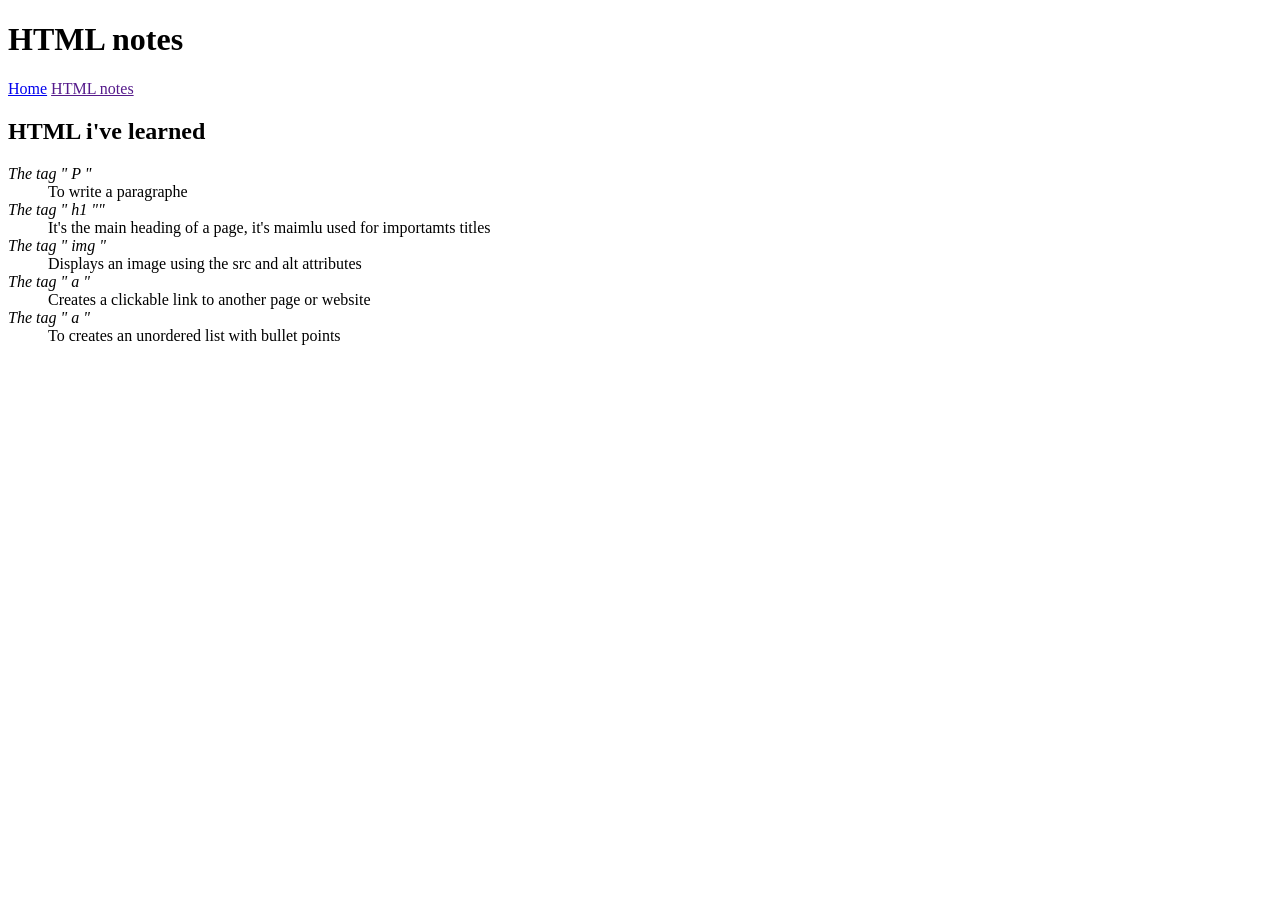
<file: notes.html>
<!DOCTYPE html>
<html lang="en">
<head>
    <meta charset="UTF-8">
    <meta name="viewport" content="width=device-width, initial-scale=1.0">
    <title>Document</title>
</head>
<body>
    <header>
        <h1>HTML notes</h1>

        <!-- navigation -->
         <nav>
            <a href="index.html">Home</a>
            <a href="">HTML notes</a>
         </nav>
    </header>

    <!-- main -->

    <main>
        <section>
            <h2>HTML i've learned</h2>

            <dl>
                <dt><em>The tag " P "</em></dt>
                <dd>To write a paragraphe</dd>

                <dt><em>The tag " h1 "" </em></dt>
                <dd>It's the main heading of a page, it's maimlu used for importamts titles</dd>

                <dt><em>The tag " img "</em></dt>
                <dd>Displays an image using the src and alt attributes</dd>

                <dt><em>The tag " a "</em></dt>
                <dd>Creates a clickable link to another page or website</dd>

                <dt><em>The tag " a "</em></dt>
                <dd>To creates an unordered list with bullet points</dd>
            </dl>
        </section>
    </main>
</body>
</html>
</file>
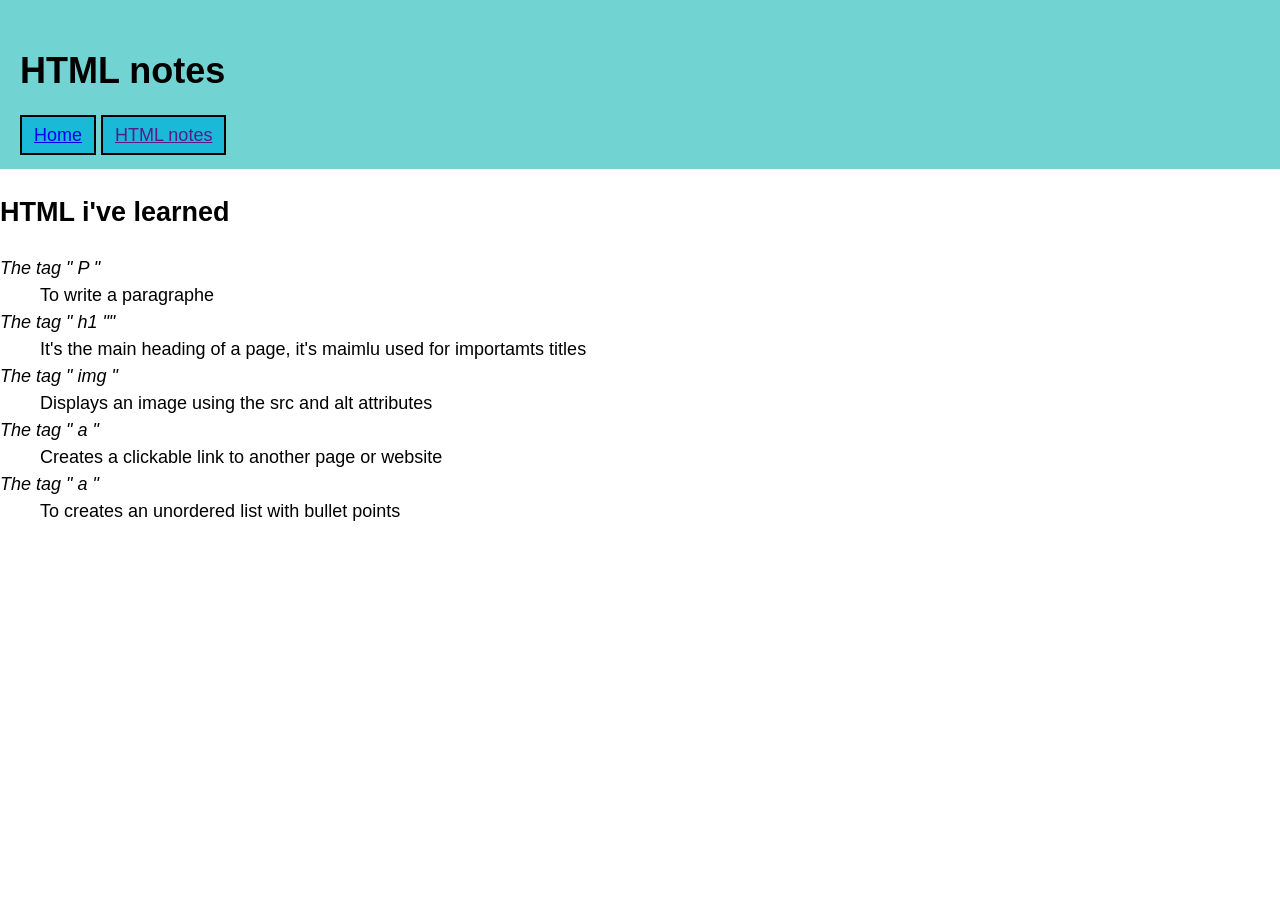
<file: html-assignment/notes.html>
<!DOCTYPE html>
<html lang="en">
<head>
    <meta charset="UTF-8">
    <meta name="viewport" content="width=device-width, initial-scale=1.0">
    <title>Document</title>
    <link rel="stylesheet" href="css/main.css">
</head>
<body>
    <header>
        <h1>HTML notes</h1>

        <!-- navigation -->
         <nav>
            <a href="index.html">Home</a>
            <a href="">HTML notes</a>
         </nav>
    </header>

    <!-- main -->

    <main>
        <section>
            <h2>HTML i've learned</h2>

            <dl>
                <dt><em>The tag " P "</em></dt>
                <dd>To write a paragraphe</dd>

                <dt><em>The tag " h1 "" </em></dt>
                <dd>It's the main heading of a page, it's maimlu used for importamts titles</dd>

                <dt><em>The tag " img "</em></dt>
                <dd>Displays an image using the src and alt attributes</dd>

                <dt><em>The tag " a "</em></dt>
                <dd>Creates a clickable link to another page or website</dd>

                <dt><em>The tag " a "</em></dt>
                <dd>To creates an unordered list with bullet points</dd>
            </dl>
        </section>
    </main>
</body>
</html>
</file>
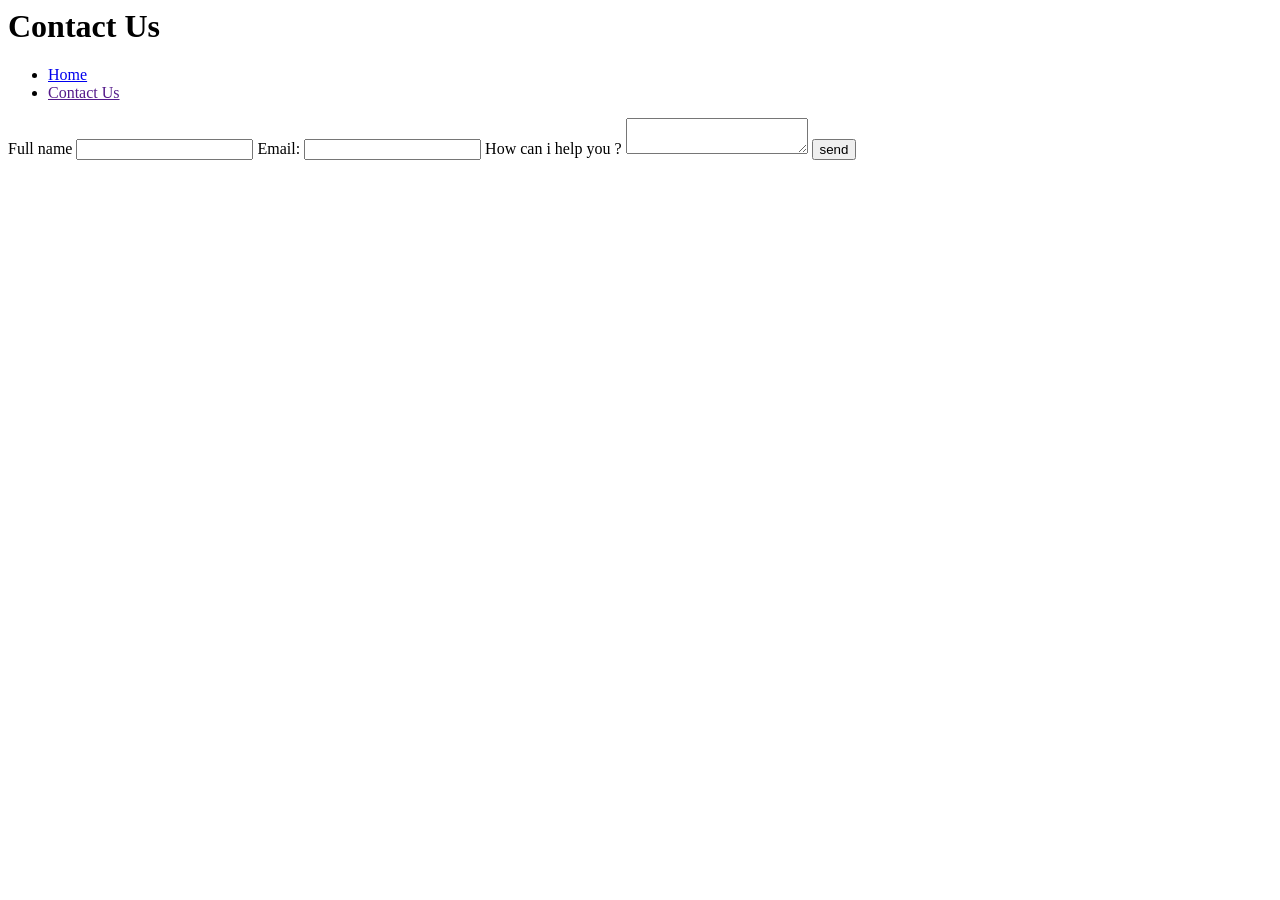
<file: week4/contact.html>
<html lang="en">
<head>
    <meta charset="UTF-8">
    <meta name="viewport" content="width=device-width, initial-scale=1.0">
    <title>Week 4 | Contact</title>
</head>
<body>
    <header>
        <h1>Contact Us</h1>
        <!-- navigation region -->
         <nav>
            <ul>
                <li><a href="./index.html">Home</a></li>
                <li><a href="">Contact Us</a></li>
            </ul>
         </nav>
    </header>
    <main>
        <form action="">
            <label for="full_name">Full name </label>
            <input id= "full_name" type="text">

            <!-- Grabbing email -->
             <label for="email">Email:</label>
             <input id="email" type="text">

             <!-- Grabbing message -->

             <label for="message">How can i help you ?</label>
             <textarea name="" id="message"></textarea>

             <button>send</button>
        </form>
    </main>
</body>
</html>
</file>
<file: final-project/css/main.css>
/* CSS RESET */

* {
  box-sizing: border-box;
  margin: 0;
  padding: 0;
}

img {
  display: block;
  width: 100%;
  height: auto;
}

iframe {
  display: block;
  width: 100%;
  border: 0;
}

html {
  scroll-behavior: smooth;
}

body {
  font-family: 'Open Sans', sans-serif;
  font-size: 16px;
  line-height: 1.5;
  color: #222;
  background-color: #fff;
}

/* GENERAL */

.container {
  width: 100%;
  max-width: 1200px;
  margin: 0 auto;
  padding: 0 15px;
}

.section-light {
  background-color: #ffe6ac;
}

.section-white {
  background-color: #fff;
}

h1,
h2,
h3,
h4 {
  margin-bottom: 0.75rem;
  font-weight: 700;
}

h1 {
  font-size: 3.5rem;
  line-height: 1.15;
}

h2 {
  font-size: 2.5rem;
  line-height: 1.2;
}

h3 {
  font-size: 2rem;
  line-height: 1.2;
}

p {
  margin-bottom: 1rem;
}

a {
  text-decoration: none;
  color: inherit;
}

ul {
  list-style: none;
}

/* BUTTONS */

.btn-primary,
.btn-dark,
.btn-outline,
.btn-send {
  display: inline-block;
  padding: 1.5rem 1.75rem;
  font-size: 1.1rem;
}

.btn-primary {
  background-color: #c78c06;
  color: #222;
  font-weight: 700;
}

.btn-dark {
  background-color: #222;
  color: #fff;
}

.btn-outline {
  background-color: transparent;
  color: #fff;
  border: 1px solid #c78c06;
}

.btn-send {
  background-color: #222;
  color: #c78c06;
  border: none;
  cursor: pointer;
  padding: 0.5rem 0.75rem;
  font-size: 1rem;
}

/* HEADER */

.site-header {
  background-color: #222;
  padding: 15px 0;
}

.logo {
  background-color: #c78c06;
  padding: 20px 15px;
}

.logo img {
  width: 80px;
}

.nav-list {
  text-align: center;
}

.nav-list li a {
  display: block;
  padding: 1rem;
  color: #c78c06;
}

.nav-list li:first-child a {
  background-color: #c78c06;
  color: #222;
  font-weight: 700;
}

.search-form {
  display: flex;
  margin-top: 10px;
}

.search-form input {
  flex: 1;
  padding: 0.75rem;
  font: inherit;
  border: 1px solid #c78c06;
}

.search-form button {
  width: 50px;
  background-color: #222;
  color: #c78c06;
  border: 1px solid #c78c06;
  cursor: pointer;
}

/* HERO */

.hero {
  background-image: url("../images/main-banner.jpg");
  background-size: cover;
  background-position: center;
  padding: 70px 0;
}

.hero-box {
  background-color: rgba(34, 34, 34, 0.85);
  color: #fff;
  padding: 25px 15px;
}

.hero-box h1 {
  margin-bottom: 1rem;
}

.hero-box p {
  font-size: 0.95rem;
  margin-bottom: 1.5rem;
}

/* ABOUT */

.about {
  padding: 15px 0;
}

.about img {
  margin-bottom: 15px;
}

/* SERVICES */

.services {
  padding: 40px 0 20px;
}

.services h2 {
  margin-bottom: 1rem;
}

.service-card {
  background-color: #ffe6ac;
  margin-bottom: 15px;
}

.service-content {
  padding: 15px;
}

.service-content .btn-dark {
  margin-top: 0.5rem;
}

/* VISION */

.vision {
  background-image: url("../images/vision.jpg");
  background-size: cover;
  background-position: center;
  color: #fff;
  padding: 40px 0;
}

.vision .container {
  padding-top: 10px;
  padding-bottom: 10px;
}

/* TEAM */

.team {
  padding: 40px 0 20px;
}

.team h2 {
  margin-bottom: 1rem;
}

.team-member {
  background-color: #ffe6ac;
  margin-bottom: 15px;
}

.team-content {
  padding: 15px;
}

.job-title {
  font-weight: 700;
  border-bottom: 2px solid #c78c06;
  padding-bottom: 0.25rem;
  margin-bottom: 1rem;
}

/* CONTACT */

.contact {
  padding: 40px 0;
}

.contact h2 {
  margin-bottom: 1rem;
}

.contact h3 {
  font-size: 1.5rem;
}

.contact-form-area,
.hours-area,
.location-area {
  margin-bottom: 30px;
}

.contact form label {
  display: block;
  margin-bottom: 0.25rem;
}

.contact form input,
.contact form textarea {
  width: 100%;
  padding: 0.5rem;
  margin-bottom: 1rem;
  font: inherit;
  border: 1px solid #222;
}

.contact form textarea {
  height: 140px;
  resize: vertical;
}

.hours-area table {
  width: 100%;
  border-collapse: collapse;
}

.hours-area th,
.hours-area td {
  border: 1px solid #222;
  padding: 0.75rem;
  text-align: left;
}

.hours-area th {
  background-color: #ffe6ac;
}

.map-frame iframe {
  width: 100%;
  height: 350px;
}

/* FOOTER */

.site-footer {
  background-color: #222;
  color: #c78c06;
  padding: 20px 0;
  font-size: 0.9rem;
}

/* MEDIA QUERY - 760px+ */

@media (min-width: 760px) {
  .site-header .container {
    display: flex;
    align-items: center;
    gap: 20px;
    padding-top: 15px;
    padding-bottom: 15px;
  }

  .logo {
    padding: 25px 20px;
    flex: 0 0 auto;
  }

  .site-nav {
    flex: 1;
  }

  .nav-list {
    display: flex;
    justify-content: space-between;
    align-items: center;
  }

  .nav-list li {
    flex: 1;
  }

  .search-form {
    flex: 0 0 230px;
    margin-top: 0;
  }

  .hero {
    padding: 120px 0;
  }

  .hero-box {
    max-width: 100%;
    padding: 40px;
  }

  .about {
    padding: 30px 0;
  }

  .about .container {
    display: flex;
    gap: 20px;
    align-items: stretch;
  }

  .about img,
  .about-text {
    width: 50%;
  }

  .services-grid {
    display: grid;
    grid-template-columns: 1fr 1fr;
    gap: 15px;
  }

  .service-card:last-child {
    grid-column: 1 / 3;
  }

  .vision {
    padding: 60px 0;
  }

  .team-member {
    display: flex;
  }

  .team-member img,
  .team-content {
    width: 50%;
  }

  .contact-grid {
    display: grid;
    grid-template-columns: 1fr 1fr;
    gap: 20px;
  }

  .contact-form-area {
    grid-column: 1 / 3;
  }

  .location-area {
    order: 1;
    margin-bottom: 0;
  }

  .hours-area {
    order: 2;
    grid-column: 1 / 3;
    margin-bottom: 0;
  }

  .site-footer .container p {
    margin-bottom: 0.5rem;
  }
}
</file>
<file: html-assignment/css/main.css>
/* font_body */
body {
  font-family: Arial, Helvetica, sans-serif;
  font-size: 18px;
  line-height: 1.5;
  margin: 0;
}
/* background_header and footer */
header, footer {
  background-color: #72d4d2;
  padding: 20px;
}
/* class_selector */
.site-title {
  color: #b84d7b;
  margin: 0;
}
/* id_selector_image */
#my-image {
  box-shadow: 0 0 2px 1px black;
}
/* bullets_replacement */
.hobbies {
list-style-type: square;
}
.hobbies li:nth-child(odd) {
    background-color: #2b8a64;
}
/* navigation_style */
/* remove the bullets */
nav ul {
  list-style: none;
}
/* Add a background and border to the links */
nav a {
    background-color: #1ab9d8;
  border: 2px solid #000000;
  padding: 8px 12px;
}
/* Change the background colour */
nav a:hover,
nav a:focus {
  background-color: #be1aa6;
}
</file>
<file: midterm/css/style.css>
body{
    font-family: Arial, Helvetica, sans-serif;
    background-color: #aad4cf;
    margin: 15px;
    margin-left: 500px;
    margin-right: 500px;
}

.wrapper{
    width: 1000px;
    justify-content: center;
    background-color: #d4e7e5;
}


/* header */

header{
    position: relative;
}

.header-image{
    width: 100%;
}

.header-title{
    position: absolute;
    top: 57%;
    left: 50%;
    transform: translate(-50%, -50%);
    color: white;
    font-size: 60px;
}

/* navigation */

.nav-list{
    text-align: center;
    font-size: 25px;
    display: flex;
    justify-content: center;
}

.nav-home{
  text-decoration: none;
  letter-spacing: 1px;
  color: black;
  text-align: left;
  padding: 0 100px;
  border-right: 2px solid black;
}

.nav-story{
  text-decoration: none;
  letter-spacing: 1px;
  color: black;
  text-align: center;
  padding: 0 100px;
  border-right: 2px solid black;
}

.nav-about{
  text-decoration: none;
  letter-spacing: 1px;
    color: black;
    text-align: right;
    padding: 0 100px;
}

/* article */

.article-title{
    padding-top: 20px;
    font-family: helvetica;
}

.article{
    padding: 10px;
}

.article-image {
    float: left;
    margin-right: 15px;
    padding-bottom: 15px;
}

/* facts section  */

.facts-title{
    padding: 10px;
}
.facts-list {
    margin-left: -15px;
}

/* form */

.contact-title{
    padding: 10px;
    display:block;

}

.contact{
    padding:20px;
    border: 1px solid  black;
    width: 930px;
    margin-left: 10px;
    margin-right: 50px;
}

label{
    display: block;
    margin-top: 5px;
}

input[type="text"],
input[type="email"]{
    width: 98%;
    padding: 5px;
    height: 15px;
}

textarea{
    width: 98%;
    padding: 5px;
    height: 100px;
}

.form-text{
    font-size:18px;
    margin: 20px 0;
}

button{
  margin-top:10px;
  padding: 15px 15px;
  background-color: #aad4cf;
  border: black 1px solid;
  cursor: pointer;
  margin: 15px 0;
}

footer{
    text-align: right;
    padding: 25px;
}
</file>
<file: week10/css/main.css>
.box{
    width: 100px;
    height: 100px;
    background-color: lightblue;
    border: 2px solid black;
}

.boxes{
    border: 2px solid black;
    display: flex;
    /* flex-direction: row-reverse */
    /* flex-direction: column-reverse */
    flex-wrap: wrap;
}

.boxes{
    display: flex;
    /* justify-content: flex-end */
    justify-content: center;
}

.boxes{
    display: flex;
    /* align-items: flex-end */
}

.boxes2{
    flex-grow: 1;
}

.boxes2 .box{
    flex-grow: 2;
}
</file>
<file: week5/css/main.css>
body{
    background-color: bisque;
}

/* changing colour of header bg */
header {
    background-color: azure;
    padding: 20px;
    margin: 20px;
}

p{
    color: darkcyan;
}

h1, h2, h3{
    text-decoration: underline;
}

section p{
    border: 2px solid black;
}

/* using ID to target an element */
#aboutus{
    background-color: lightcoral;
}

.imp-para{
    /* text transformatio: uppercase */
    background-color: cadetblue;
}

section ul li: :nth-child(odd){
    background-color: gold;
}
</file>
<file: week6/css/main.css>
body {
    background-color: beige;
}
/* http://meyerweb.com/eric/tools/css/reset/ 
   v2.0 | 20110126
   License: none (public domain)
*/

html, body, div, span, applet, object, iframe,
h1, h2, h3, h4, h5, h6, p, blockquote, pre,
a, abbr, acronym, address, big, cite, code,
del, dfn, em, img, ins, kbd, q, s, samp,
small, strike, strong, sub, sup, tt, var,
b, u, i, center,
dl, dt, dd, ol, ul, li,
fieldset, form, label, legend,
table, caption, tbody, tfoot, thead, tr, th, td,
article, aside, canvas, details, embed, 
figure, figcaption, footer, header, hgroup, 
menu, nav, output, ruby, section, summary,
time, mark, audio, video {
	margin: 0;
	padding: 0;
	border: 0;
	font-size: 100%;
	font: inherit;
	vertical-align: baseline;
}
/* HTML5 display-role reset for older browsers */
article, aside, details, figcaption, figure, 
footer, header, hgroup, menu, nav, section {
	display: block;
}
body {
	line-height: 1;
}
ol, ul {
	list-style: none;
}
blockquote, q {
	quotes: none;
}
blockquote:before, blockquote:after,
q:before, q:after {
	content: '';
	content: none;
}
table {
	border-collapse: collapse;
	border-spacing: 0;
}
/* custom css */

body {
  background-color: beige;
  line-height: 1.5;
  font-family: sans-serif;
}

/* px, rem, em */

h1 {
  font-size: 3.5rem;
  font-weight: 800;
  color: aliceblue;
}

.banner {
    background-color: darkslategray;
    padding: 3rem;
    /* One value = all four directions
    two2 values= 1=>ntop and bottom, 2=>left and right
    four values = top, right, bottom, left
    padding: 2rem, 3rem, 4rem, 5rem; */
    background-image: url("../images/bread.jpg");
    background-repeat: no-repeat;
    background-position: center;
    background-size: cover;
}

h2 {
  font-size: 2.75rem;
  font-weight: 700;
}
p {
    font-size: 1.2rem;
}

main {
    margin: 1rem;
    max-width: 1000px;
    margin: 1rem auto;
    padding: 0.5rem;

}
</file>
